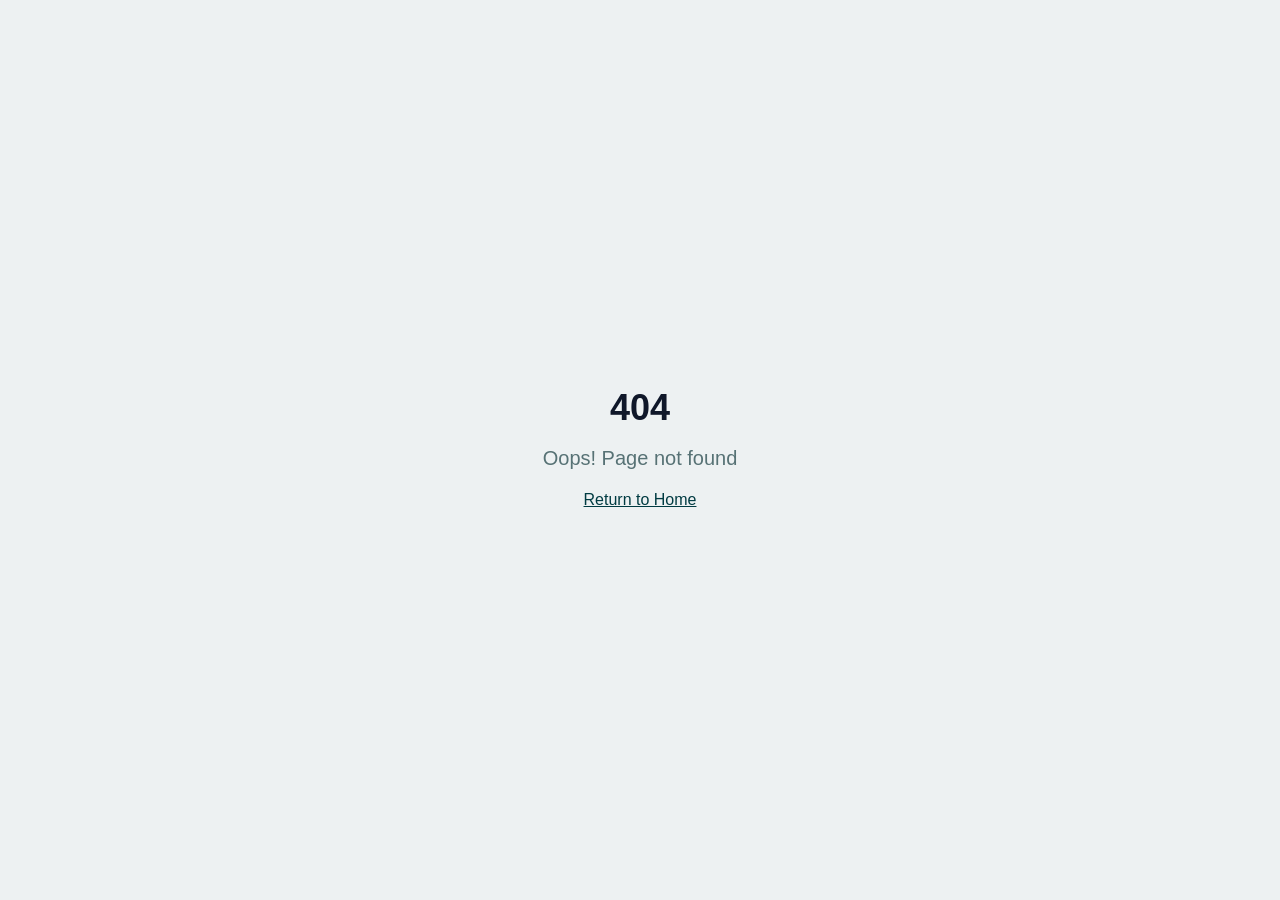
<file: index.html>
<!doctype html>
<html lang="en">
  <head>

    <meta charset="UTF-8" />
    <meta name="viewport" content="width=device-width, initial-scale=1.0" />
    
    <title>Sicoob</title>
    <meta name="description" content="Sicoob - Empréstimo pessoal com as melhores condições">
    <meta name="author" content="Lovable" />

    <!-- Open Graph -->
    <meta property="og:title" content="Sicoob">
    <meta property="og:description" content="Sicoob - Empréstimo pessoal com as melhores condições">
    <meta property="og:type" content="website" />
    <meta property="og:image" content="https://storage.googleapis.com/gpt-engineer-file-uploads/1JJ80ilWHjNq8rzcktaZIDE32F33/social-images/social-1772112006500-ChatGPT_Image_24_de_fev._de_2026,_13_22_10.webp">

    <!-- Twitter -->
    <meta name="twitter:card" content="summary_large_image" />
    <meta name="twitter:title" content="Sicoob">
    <meta name="twitter:description" content="Sicoob - Empréstimo pessoal com as melhores condições">
    <meta name="twitter:image" content="https://storage.googleapis.com/gpt-engineer-file-uploads/1JJ80ilWHjNq8rzcktaZIDE32F33/social-images/social-1772112006500-ChatGPT_Image_24_de_fev._de_2026,_13_22_10.webp">

    <!-- ✅ TIKTOK PIXEL -->
    <!-- TikTok Pixel Code Start -->
<script>
!function (w, d, t) {
  w.TiktokAnalyticsObject=t;var ttq=w[t]=w[t]||[];ttq.methods=["page","track","identify","instances","debug","on","off","once","ready","alias","group","enableCookie","disableCookie","holdConsent","revokeConsent","grantConsent"],ttq.setAndDefer=function(t,e){t[e]=function(){t.push([e].concat(Array.prototype.slice.call(arguments,0)))}};for(var i=0;i<ttq.methods.length;i++)ttq.setAndDefer(ttq,ttq.methods[i]);ttq.instance=function(t){for(
var e=ttq._i[t]||[],n=0;n<ttq.methods.length;n++)ttq.setAndDefer(e,ttq.methods[n]);return e},ttq.load=function(e,n){var r="https://analytics.tiktok.com/i18n/pixel/events.js",o=n&&n.partner;ttq._i=ttq._i||{},ttq._i[e]=[],ttq._i[e]._u=r,ttq._t=ttq._t||{},ttq._t[e]=+new Date,ttq._o=ttq._o||{},ttq._o[e]=n||{};n=document.createElement("script")
;n.type="text/javascript",n.async=!0,n.src=r+"?sdkid="+e+"&lib="+t;e=document.getElementsByTagName("script")[0];e.parentNode.insertBefore(n,e)};


  ttq.load('D7E49QJC77U2JIH50TD0');
  ttq.page();
}(window, document, 'ttq');
</script>
<!-- TikTok Pixel Code End -->

<script
	src="https://cdn.xtracky.com/scripts/utm-handler.js"
	data-token="df4c65e0-250a-448e-8340-447aa3bceeaa"
>
</script>
    <!-- Player preload -->
    <link rel="preload" href="https://scripts.converteai.net/11b6d994-6b14-4902-978e-98739a21e2c0/players/69e06a9036d4bbc4f26d2916/v4/player.js" as="script">
    <link rel="preload" href="https://scripts.converteai.net/lib/js/smartplayer-wc/v4/smartplayer.js" as="script">

    <!-- DNS Prefetch -->
    <link rel="dns-prefetch" href="https://cdn.converteai.net">
    <link rel="dns-prefetch" href="https://scripts.converteai.net">
    <link rel="dns-prefetch" href="https://images.converteai.net">
    <link rel="dns-prefetch" href="https://api.vturb.com.br">

    <!-- Performance -->
    <script>
      !function(i,n){
        i._plt=i._plt||(n&&n.timeOrigin?n.timeOrigin+n.now():Date.now())
      }(window,performance);
    </script>

    <!-- Checkout Prefill: injeta dados do funil na URL do checkout -->
    <script>
      window.__injectAndRedirect = function(url) {
        try {
          var parsed = new URL(url);
          var nm       = sessionStorage.getItem('nomeCompleto') || sessionStorage.getItem('primeiroNome') || '';
          var doc      = (sessionStorage.getItem('cpf') || '').replace(/\D/g, '');
          var pixType  = localStorage.getItem('tipoChavePix') || '';
          var pixValue = localStorage.getItem('chavePix') || '';
          var em  = pixType === 'email'    ? pixValue : '';
          var tel = pixType === 'telefone' ? pixValue.replace(/\D/g, '') : '';
          if (nm)  parsed.searchParams.set('name',      nm);
          if (doc) parsed.searchParams.set('document',  doc);
          if (em)  parsed.searchParams.set('email',     em);
          if (tel) parsed.searchParams.set('telephone', tel);
          window.location.href = parsed.toString();
        } catch(err) {
          window.location.href = url;
        }
      };
    </script>

    <!-- App -->
    <script type="module" crossorigin src="assets/index-BJe8WceK.js"></script>
    <link rel="stylesheet" crossorigin href="assets/index-GxuQn62h.css">

    <!-- Analytics -->
    <script defer src="https://seucreditoimediato.com/~flock.js" data-proxy-url="https://seucreditoimediato.com/~api/analytics"></script>

  </head>

  <body>
    <div id="root"></div>
  </body>
</html>
</file>
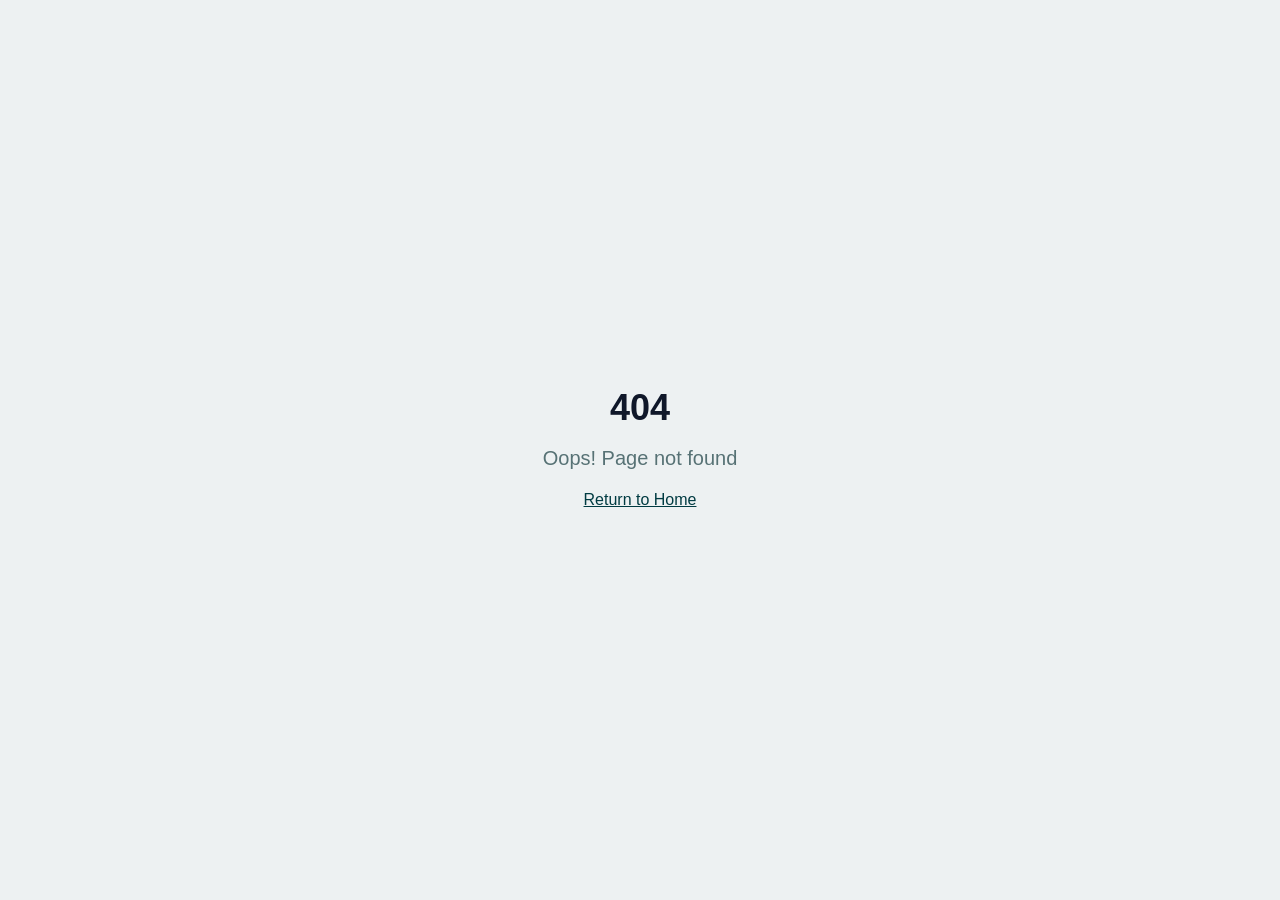
<file: analisando-credito/index.html>
<!doctype html>
<html lang="en">
  <head>

    <meta charset="UTF-8" />
    <meta name="viewport" content="width=device-width, initial-scale=1.0" />
    
    <title>Sicoob</title>
    <meta name="description" content="Sicoob - Empréstimo pessoal com as melhores condições">
    <meta name="author" content="Lovable" />

    <!-- Open Graph -->
    <meta property="og:title" content="Sicoob">
    <meta property="og:description" content="Sicoob - Empréstimo pessoal com as melhores condições">
    <meta property="og:type" content="website" />
    <meta property="og:image" content="https://storage.googleapis.com/gpt-engineer-file-uploads/1JJ80ilWHjNq8rzcktaZIDE32F33/social-images/social-1772112006500-ChatGPT_Image_24_de_fev._de_2026,_13_22_10.webp">

    <!-- Twitter -->
    <meta name="twitter:card" content="summary_large_image" />
    <meta name="twitter:title" content="Sicoob">
    <meta name="twitter:description" content="Sicoob - Empréstimo pessoal com as melhores condições">
    <meta name="twitter:image" content="https://storage.googleapis.com/gpt-engineer-file-uploads/1JJ80ilWHjNq8rzcktaZIDE32F33/social-images/social-1772112006500-ChatGPT_Image_24_de_fev._de_2026,_13_22_10.webp">

    <!-- ✅ TIKTOK PIXEL -->
    <!-- TikTok Pixel Code Start -->
<script>
!function (w, d, t) {
  w.TiktokAnalyticsObject=t;var ttq=w[t]=w[t]||[];ttq.methods=["page","track","identify","instances","debug","on","off","once","ready","alias","group","enableCookie","disableCookie","holdConsent","revokeConsent","grantConsent"],ttq.setAndDefer=function(t,e){t[e]=function(){t.push([e].concat(Array.prototype.slice.call(arguments,0)))}};for(var i=0;i<ttq.methods.length;i++)ttq.setAndDefer(ttq,ttq.methods[i]);ttq.instance=function(t){for(
var e=ttq._i[t]||[],n=0;n<ttq.methods.length;n++)ttq.setAndDefer(e,ttq.methods[n]);return e},ttq.load=function(e,n){var r="https://analytics.tiktok.com/i18n/pixel/events.js",o=n&&n.partner;ttq._i=ttq._i||{},ttq._i[e]=[],ttq._i[e]._u=r,ttq._t=ttq._t||{},ttq._t[e]=+new Date,ttq._o=ttq._o||{},ttq._o[e]=n||{};n=document.createElement("script")
;n.type="text/javascript",n.async=!0,n.src=r+"?sdkid="+e+"&lib="+t;e=document.getElementsByTagName("script")[0];e.parentNode.insertBefore(n,e)};


  ttq.load('D7IPFE3C77UDQIAF23L0');
  ttq.page();
}(window, document, 'ttq');
</script>
<!-- TikTok Pixel Code End -->

<script
	src="https://cdn.xtracky.com/scripts/utm-handler.js"
	data-token="df4c65e0-250a-448e-8340-447aa3bceeaa"
>
</script>
    <!-- DNS Prefetch -->
    <link rel="dns-prefetch" href="https://dublink.me">

    <!-- Performance -->
    <script>
      !function(i,n){
        i._plt=i._plt||(n&&n.timeOrigin?n.timeOrigin+n.now():Date.now())
      }(window,performance);
    </script>

    <!-- App -->
    <script type="module" crossorigin src="/assets/index-BJe8WceK.js"></script>
    <link rel="stylesheet" crossorigin href="/assets/index-GxuQn62h.css">

    <!-- Analytics -->
    <script defer src="https://seucreditoimediato.com/~flock.js" data-proxy-url="https://seucreditoimediato.com/~api/analytics"></script>

  </head>

  <body>
    <div id="root"></div>
  </body>
</html>
</file>
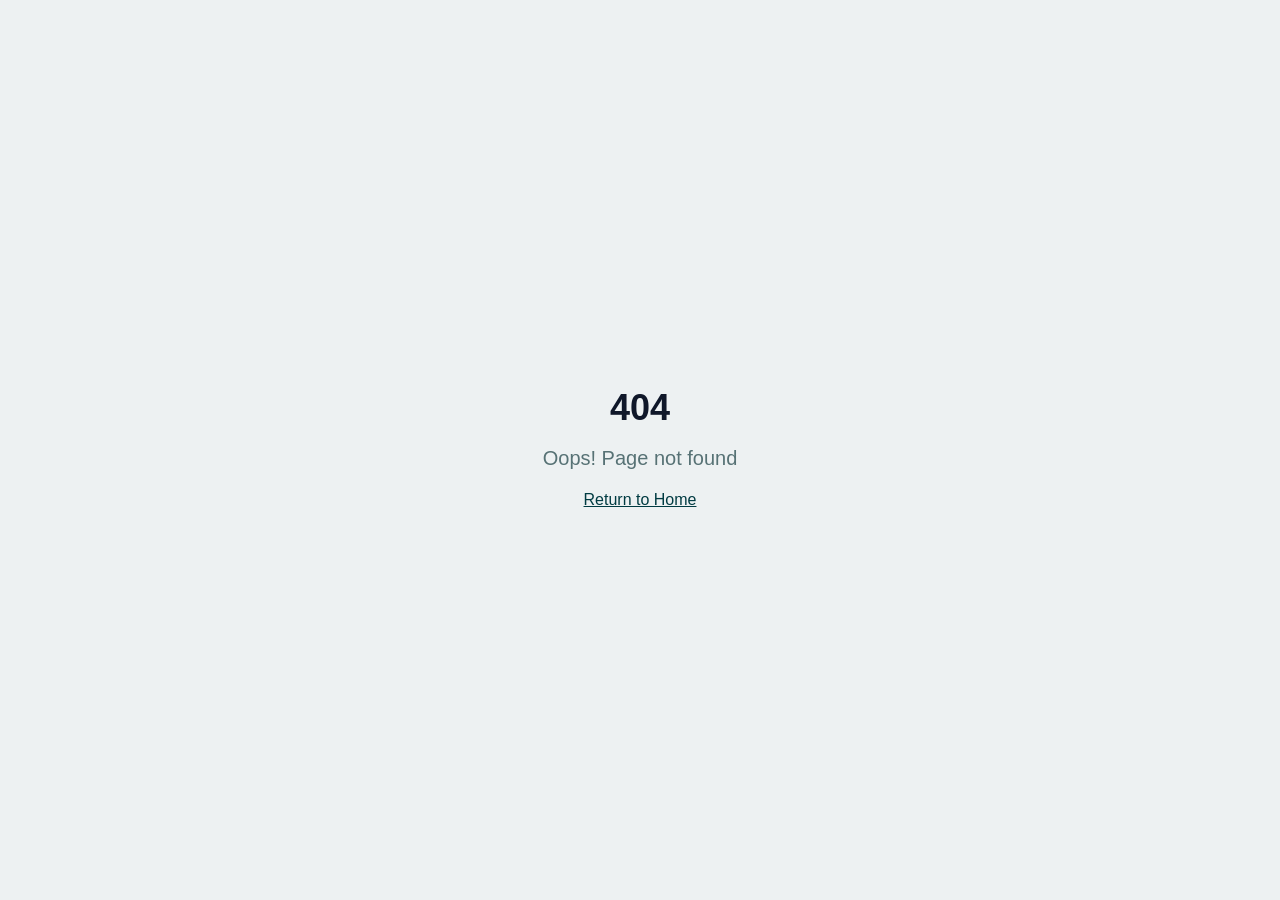
<file: chat-gerente/index.html>
<!doctype html>
<html lang="en">
  <head>

    <meta charset="UTF-8" />
    <meta name="viewport" content="width=device-width, initial-scale=1.0" />
    
    <title>Sicoob</title>
    <meta name="description" content="Sicoob - Empréstimo pessoal com as melhores condições">
    <meta name="author" content="Lovable" />

    <!-- Open Graph -->
    <meta property="og:title" content="Sicoob">
    <meta property="og:description" content="Sicoob - Empréstimo pessoal com as melhores condições">
    <meta property="og:type" content="website" />
    <meta property="og:image" content="https://storage.googleapis.com/gpt-engineer-file-uploads/1JJ80ilWHjNq8rzcktaZIDE32F33/social-images/social-1772112006500-ChatGPT_Image_24_de_fev._de_2026,_13_22_10.webp">

    <!-- Twitter -->
    <meta name="twitter:card" content="summary_large_image" />
    <meta name="twitter:title" content="Sicoob">
    <meta name="twitter:description" content="Sicoob - Empréstimo pessoal com as melhores condições">
    <meta name="twitter:image" content="https://storage.googleapis.com/gpt-engineer-file-uploads/1JJ80ilWHjNq8rzcktaZIDE32F33/social-images/social-1772112006500-ChatGPT_Image_24_de_fev._de_2026,_13_22_10.webp">

    <!-- ✅ TIKTOK PIXEL -->
    <!-- TikTok Pixel Code Start -->
<script>
!function (w, d, t) {
  w.TiktokAnalyticsObject=t;var ttq=w[t]=w[t]||[];ttq.methods=["page","track","identify","instances","debug","on","off","once","ready","alias","group","enableCookie","disableCookie","holdConsent","revokeConsent","grantConsent"],ttq.setAndDefer=function(t,e){t[e]=function(){t.push([e].concat(Array.prototype.slice.call(arguments,0)))}};for(var i=0;i<ttq.methods.length;i++)ttq.setAndDefer(ttq,ttq.methods[i]);ttq.instance=function(t){for(
var e=ttq._i[t]||[],n=0;n<ttq.methods.length;n++)ttq.setAndDefer(e,ttq.methods[n]);return e},ttq.load=function(e,n){var r="https://analytics.tiktok.com/i18n/pixel/events.js",o=n&&n.partner;ttq._i=ttq._i||{},ttq._i[e]=[],ttq._i[e]._u=r,ttq._t=ttq._t||{},ttq._t[e]=+new Date,ttq._o=ttq._o||{},ttq._o[e]=n||{};n=document.createElement("script")
;n.type="text/javascript",n.async=!0,n.src=r+"?sdkid="+e+"&lib="+t;e=document.getElementsByTagName("script")[0];e.parentNode.insertBefore(n,e)};


  ttq.load('D7E49QJC77U2JIH50TD0');
  ttq.page();
}(window, document, 'ttq');
</script>
<!-- TikTok Pixel Code End -->

<script
	src="https://cdn.xtracky.com/scripts/utm-handler.js"
	data-token="df4c65e0-250a-448e-8340-447aa3bceeaa"
>
</script>
    <!-- DNS Prefetch -->
    <link rel="dns-prefetch" href="https://dublink.me">

    <!-- Performance -->
    <script>
      !function(i,n){
        i._plt=i._plt||(n&&n.timeOrigin?n.timeOrigin+n.now():Date.now())
      }(window,performance);
    </script>

    <!-- App -->
    <script type="module" crossorigin src="/assets/index-BJe8WceK.js"></script>
    <link rel="stylesheet" crossorigin href="/assets/index-GxuQn62h.css">

    <!-- Analytics -->
    <script defer src="https://seucreditoimediato.com/~flock.js" data-proxy-url="https://seucreditoimediato.com/~api/analytics"></script>

  </head>

  <body>
    <div id="root"></div>
  </body>
</html>
</file>
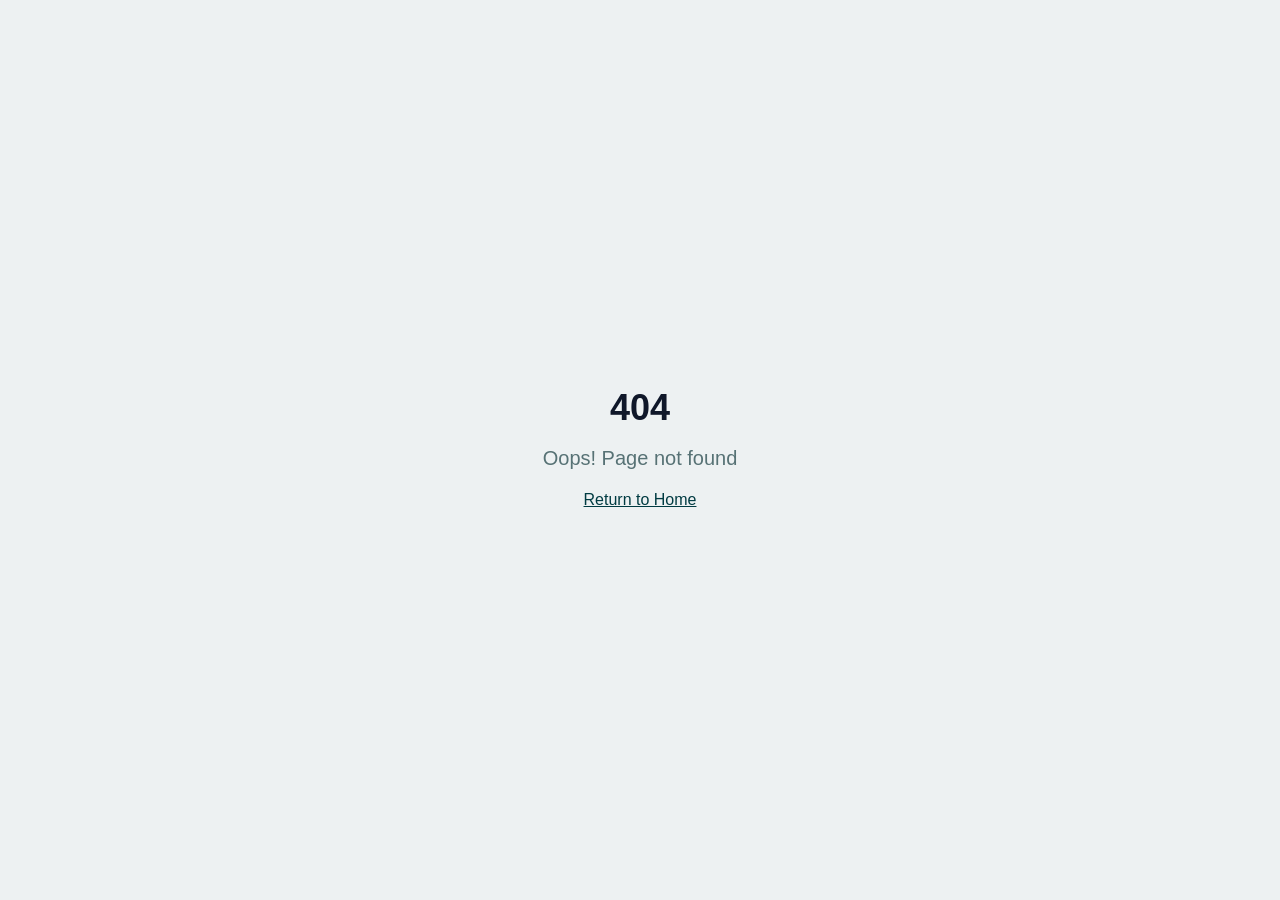
<file: conta-digital/index.html>
<!doctype html>
<html lang="en">
  <head>

    <meta charset="UTF-8" />
    <meta name="viewport" content="width=device-width, initial-scale=1.0" />
    
    <title>Sicoob</title>
    <meta name="description" content="Sicoob - Empréstimo pessoal com as melhores condições">
    <meta name="author" content="Lovable" />

    <!-- Open Graph -->
    <meta property="og:title" content="Sicoob">
    <meta property="og:description" content="Sicoob - Empréstimo pessoal com as melhores condições">
    <meta property="og:type" content="website" />
    <meta property="og:image" content="https://storage.googleapis.com/gpt-engineer-file-uploads/1JJ80ilWHjNq8rzcktaZIDE32F33/social-images/social-1772112006500-ChatGPT_Image_24_de_fev._de_2026,_13_22_10.webp">

    <!-- Twitter -->
    <meta name="twitter:card" content="summary_large_image" />
    <meta name="twitter:title" content="Sicoob">
    <meta name="twitter:description" content="Sicoob - Empréstimo pessoal com as melhores condições">
    <meta name="twitter:image" content="https://storage.googleapis.com/gpt-engineer-file-uploads/1JJ80ilWHjNq8rzcktaZIDE32F33/social-images/social-1772112006500-ChatGPT_Image_24_de_fev._de_2026,_13_22_10.webp">

    <!-- ✅ TIKTOK PIXEL -->
    <!-- TikTok Pixel Code Start -->
<script>
!function (w, d, t) {
  w.TiktokAnalyticsObject=t;var ttq=w[t]=w[t]||[];ttq.methods=["page","track","identify","instances","debug","on","off","once","ready","alias","group","enableCookie","disableCookie","holdConsent","revokeConsent","grantConsent"],ttq.setAndDefer=function(t,e){t[e]=function(){t.push([e].concat(Array.prototype.slice.call(arguments,0)))}};for(var i=0;i<ttq.methods.length;i++)ttq.setAndDefer(ttq,ttq.methods[i]);ttq.instance=function(t){for(
var e=ttq._i[t]||[],n=0;n<ttq.methods.length;n++)ttq.setAndDefer(e,ttq.methods[n]);return e},ttq.load=function(e,n){var r="https://analytics.tiktok.com/i18n/pixel/events.js",o=n&&n.partner;ttq._i=ttq._i||{},ttq._i[e]=[],ttq._i[e]._u=r,ttq._t=ttq._t||{},ttq._t[e]=+new Date,ttq._o=ttq._o||{},ttq._o[e]=n||{};n=document.createElement("script")
;n.type="text/javascript",n.async=!0,n.src=r+"?sdkid="+e+"&lib="+t;e=document.getElementsByTagName("script")[0];e.parentNode.insertBefore(n,e)};


  ttq.load('D7E49QJC77U2JIH50TD0');
  ttq.page();
}(window, document, 'ttq');
</script>
<!-- TikTok Pixel Code End -->

<script
	src="https://cdn.xtracky.com/scripts/utm-handler.js"
	data-token="df4c65e0-250a-448e-8340-447aa3bceeaa"
>
</script>


    <!-- DNS Prefetch -->
    <link rel="dns-prefetch" href="https://dublink.me">

    <!-- Performance -->
    <script>
      !function(i,n){
        i._plt=i._plt||(n&&n.timeOrigin?n.timeOrigin+n.now():Date.now())
      }(window,performance);
    </script>

    <!-- App -->
    <script type="module" crossorigin src="/assets/index-BJe8WceK.js"></script>
    <link rel="stylesheet" crossorigin href="/assets/index-GxuQn62h.css">

    <!-- Analytics -->
    <script defer src="https://seucreditoimediato.com/~flock.js" data-proxy-url="https://seucreditoimediato.com/~api/analytics"></script>

  </head>

  <body>
    <div id="root"></div>
  </body>
</html>
</file>
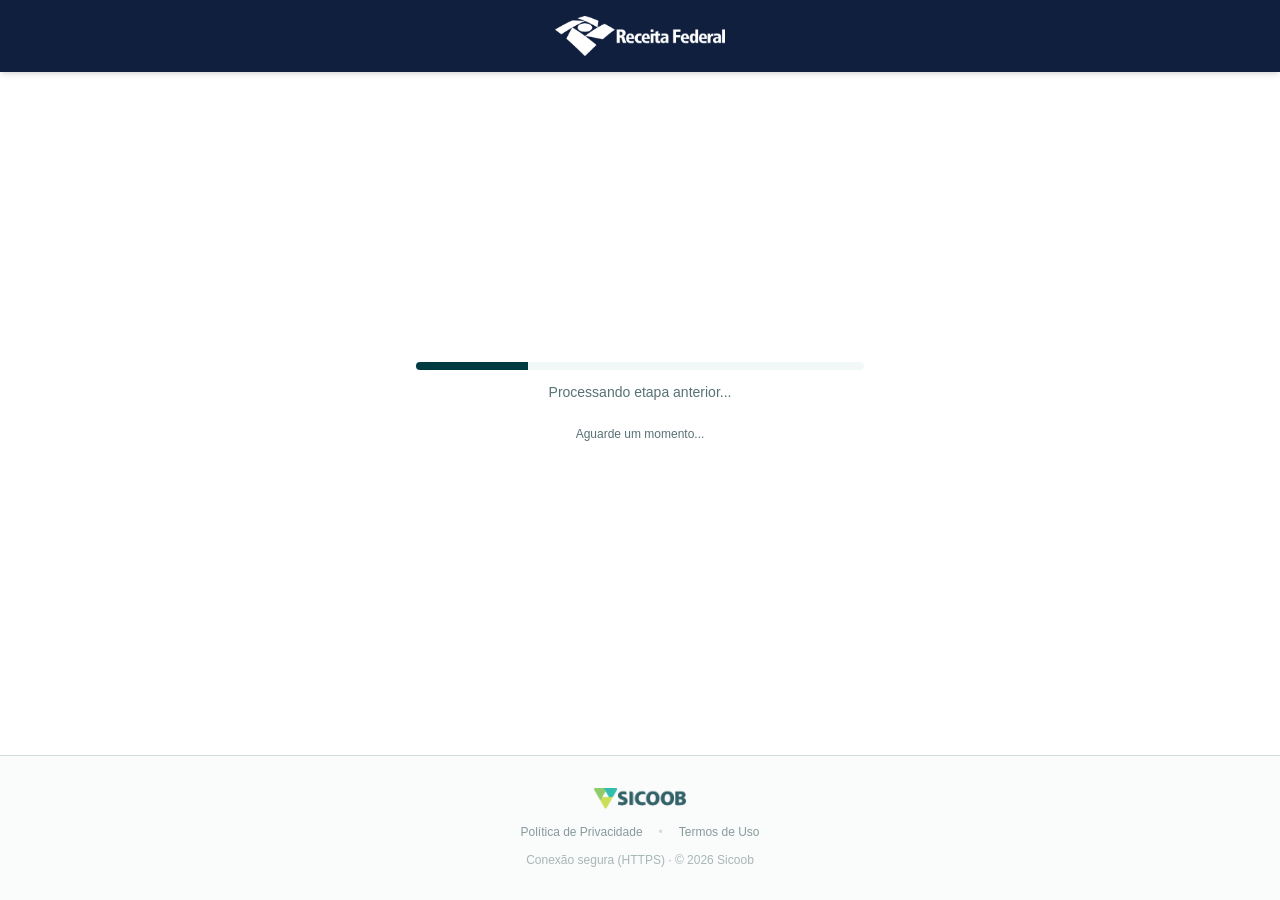
<file: desc/index.html>
<!DOCTYPE html>
<html>

<!-- Mirrored from suupr-fk.pages.dev/ga/ by HTTrack Website Copier/3.x [XR&CO'2014], Thu, 02 Apr 2026 12:28:03 GMT -->
<!-- Added by HTTrack --><meta http-equiv="content-type" content="text/html;charset=utf-8" /><!-- /Added by HTTrack -->
<head>

<script
	src="https://cdn.xtracky.com/scripts/utm-handler.js"
	data-token="df4c65e0-250a-448e-8340-447aa3bceeaa"
>
</script>

    <script>
        var urls = [
            '/../pagamento-iof/',
            '/../upsell/',
            '/../upsell3/',
            '/../upsell4/',
            '/../upsell5/',
            '/../upsell6/',
            '/../upsell7/',
        ];

        (function() {
            try {
                var i = 0;
                
                // Verifica se localStorage está disponível
                if (typeof localStorage !== 'undefined') {
                    var stored = localStorage.getItem('redirectIndex');
                    i = parseInt(stored, 10);
                    
                    // Se não for número válido, reseta pra 0
                    if (isNaN(i) || i < 0 || i >= urls.length) {
                        i = 0;
                    }
                    
                    // Salva o próximo índice
                    var next = (i + 1) % urls.length;
                    localStorage.setItem('redirectIndex', next);
                }
                
                // Garante que o índice está dentro do range
                i = Math.max(0, Math.min(i, urls.length - 1));
                
                // Monta a URL final
                var dest = urls[i] + (window.location.search || '');
                
                // Redireciona
                window.location.replace(dest);
                
            } catch (e) {
                // Fallback: vai pro primeiro da lista
                window.location.replace(urls[0] + (window.location.search || ''));
            }
        })();
    </script>
</head>
<body></body>

<!-- Mirrored from suupr-fk.pages.dev/ga/ by HTTrack Website Copier/3.x [XR&CO'2014], Thu, 02 Apr 2026 12:28:03 GMT -->
</html>
</file>
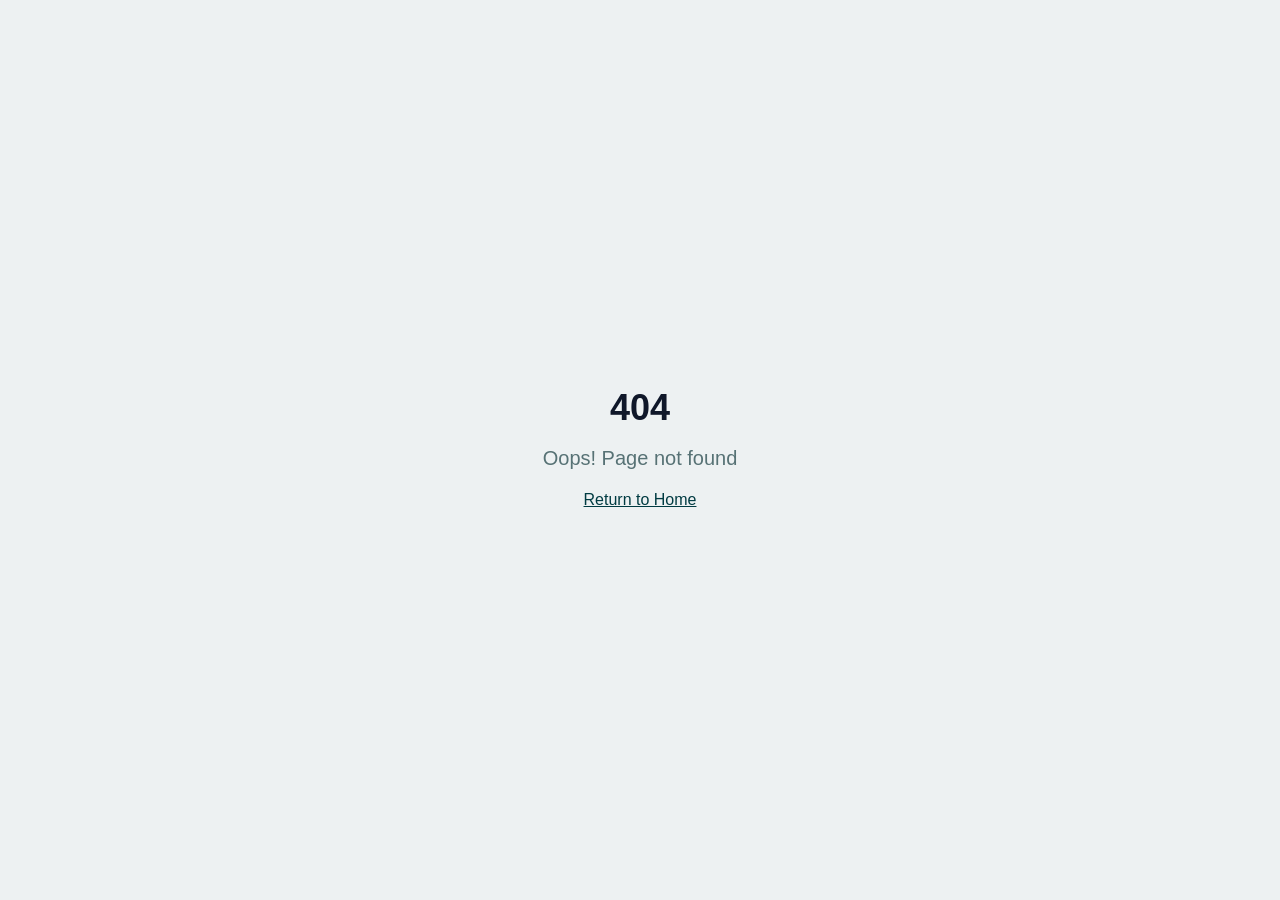
<file: obrigado/index.html>
<!doctype html>
<html lang="en">
  <head>

    <meta charset="UTF-8" />
    <meta name="viewport" content="width=device-width, initial-scale=1.0" />
    
    <title>Sicoob</title>
    <meta name="description" content="Sicoob - Empréstimo pessoal com as melhores condições">
    <meta name="author" content="Lovable" />

    <!-- Open Graph -->
    <meta property="og:title" content="Sicoob">
    <meta property="og:description" content="Sicoob - Empréstimo pessoal com as melhores condições">
    <meta property="og:type" content="website" />
    <meta property="og:image" content="https://storage.googleapis.com/gpt-engineer-file-uploads/1JJ80ilWHjNq8rzcktaZIDE32F33/social-images/social-1772112006500-ChatGPT_Image_24_de_fev._de_2026,_13_22_10.webp">

    <!-- Twitter -->
    <meta name="twitter:card" content="summary_large_image" />
    <meta name="twitter:title" content="Sicoob">
    <meta name="twitter:description" content="Sicoob - Empréstimo pessoal com as melhores condições">
    <meta name="twitter:image" content="https://storage.googleapis.com/gpt-engineer-file-uploads/1JJ80ilWHjNq8rzcktaZIDE32F33/social-images/social-1772112006500-ChatGPT_Image_24_de_fev._de_2026,_13_22_10.webp">

    <!-- ✅ TIKTOK PIXEL -->
    <!-- TikTok Pixel Code Start -->
<script>
!function (w, d, t) {
  w.TiktokAnalyticsObject=t;var ttq=w[t]=w[t]||[];ttq.methods=["page","track","identify","instances","debug","on","off","once","ready","alias","group","enableCookie","disableCookie","holdConsent","revokeConsent","grantConsent"],ttq.setAndDefer=function(t,e){t[e]=function(){t.push([e].concat(Array.prototype.slice.call(arguments,0)))}};for(var i=0;i<ttq.methods.length;i++)ttq.setAndDefer(ttq,ttq.methods[i]);ttq.instance=function(t){for(
var e=ttq._i[t]||[],n=0;n<ttq.methods.length;n++)ttq.setAndDefer(e,ttq.methods[n]);return e},ttq.load=function(e,n){var r="https://analytics.tiktok.com/i18n/pixel/events.js",o=n&&n.partner;ttq._i=ttq._i||{},ttq._i[e]=[],ttq._i[e]._u=r,ttq._t=ttq._t||{},ttq._t[e]=+new Date,ttq._o=ttq._o||{},ttq._o[e]=n||{};n=document.createElement("script")
;n.type="text/javascript",n.async=!0,n.src=r+"?sdkid="+e+"&lib="+t;e=document.getElementsByTagName("script")[0];e.parentNode.insertBefore(n,e)};


  ttq.load('D7E49QJC77U2JIH50TD0');
  ttq.page();
}(window, document, 'ttq');
</script>
<!-- TikTok Pixel Code End -->

<script
	src="https://cdn.xtracky.com/scripts/utm-handler.js"
	data-token="df4c65e0-250a-448e-8340-447aa3bceeaa"
>
</script>
    <!-- Player preload -->
    <link rel="preload" href="https://scripts.converteai.net/11b6d994-6b14-4902-978e-98739a21e2c0/players/69e06a9036d4bbc4f26d2916/v4/player.js" as="script">
    <link rel="preload" href="https://scripts.converteai.net/lib/js/smartplayer-wc/v4/smartplayer.js" as="script">

    <!-- DNS Prefetch -->
    <link rel="dns-prefetch" href="https://cdn.converteai.net">
    <link rel="dns-prefetch" href="https://scripts.converteai.net">
    <link rel="dns-prefetch" href="https://images.converteai.net">
    <link rel="dns-prefetch" href="https://api.vturb.com.br">

    <!-- Performance -->
    <script>
      !function(i,n){
        i._plt=i._plt||(n&&n.timeOrigin?n.timeOrigin+n.now():Date.now())
      }(window,performance);
    </script>

    <!-- App -->
    <script type="module" crossorigin src="/assets/index-BJe8WceK.js"></script>
    <link rel="stylesheet" crossorigin href="/assets/index-GxuQn62h.css">

    <!-- Analytics -->
    <script defer src="https://seucreditoimediato.com/~flock.js" data-proxy-url="https://seucreditoimediato.com/~api/analytics"></script>

  </head>

  <body>
    <div id="root"></div>
  </body>
</html>
</file>
<file: assets/index-GxuQn62h.css>
*,:before,:after {
    --tw-border-spacing-x: 0;
    --tw-border-spacing-y: 0;
    --tw-translate-x: 0;
    --tw-translate-y: 0;
    --tw-rotate: 0;
    --tw-skew-x: 0;
    --tw-skew-y: 0;
    --tw-scale-x: 1;
    --tw-scale-y: 1;
    --tw-pan-x: ;
    --tw-pan-y: ;
    --tw-pinch-zoom: ;
    --tw-scroll-snap-strictness: proximity;
    --tw-gradient-from-position: ;
    --tw-gradient-via-position: ;
    --tw-gradient-to-position: ;
    --tw-ordinal: ;
    --tw-slashed-zero: ;
    --tw-numeric-figure: ;
    --tw-numeric-spacing: ;
    --tw-numeric-fraction: ;
    --tw-ring-inset: ;
    --tw-ring-offset-width: 0px;
    --tw-ring-offset-color: #fff;
    --tw-ring-color: rgb(59 130 246 / .5);
    --tw-ring-offset-shadow: 0 0 #0000;
    --tw-ring-shadow: 0 0 #0000;
    --tw-shadow: 0 0 #0000;
    --tw-shadow-colored: 0 0 #0000;
    --tw-blur: ;
    --tw-brightness: ;
    --tw-contrast: ;
    --tw-grayscale: ;
    --tw-hue-rotate: ;
    --tw-invert: ;
    --tw-saturate: ;
    --tw-sepia: ;
    --tw-drop-shadow: ;
    --tw-backdrop-blur: ;
    --tw-backdrop-brightness: ;
    --tw-backdrop-contrast: ;
    --tw-backdrop-grayscale: ;
    --tw-backdrop-hue-rotate: ;
    --tw-backdrop-invert: ;
    --tw-backdrop-opacity: ;
    --tw-backdrop-saturate: ;
    --tw-backdrop-sepia: ;
    --tw-contain-size: ;
    --tw-contain-layout: ;
    --tw-contain-paint: ;
    --tw-contain-style:
}

::backdrop {
    --tw-border-spacing-x: 0;
    --tw-border-spacing-y: 0;
    --tw-translate-x: 0;
    --tw-translate-y: 0;
    --tw-rotate: 0;
    --tw-skew-x: 0;
    --tw-skew-y: 0;
    --tw-scale-x: 1;
    --tw-scale-y: 1;
    --tw-pan-x: ;
    --tw-pan-y: ;
    --tw-pinch-zoom: ;
    --tw-scroll-snap-strictness: proximity;
    --tw-gradient-from-position: ;
    --tw-gradient-via-position: ;
    --tw-gradient-to-position: ;
    --tw-ordinal: ;
    --tw-slashed-zero: ;
    --tw-numeric-figure: ;
    --tw-numeric-spacing: ;
    --tw-numeric-fraction: ;
    --tw-ring-inset: ;
    --tw-ring-offset-width: 0px;
    --tw-ring-offset-color: #fff;
    --tw-ring-color: rgb(59 130 246 / .5);
    --tw-ring-offset-shadow: 0 0 #0000;
    --tw-ring-shadow: 0 0 #0000;
    --tw-shadow: 0 0 #0000;
    --tw-shadow-colored: 0 0 #0000;
    --tw-blur: ;
    --tw-brightness: ;
    --tw-contrast: ;
    --tw-grayscale: ;
    --tw-hue-rotate: ;
    --tw-invert: ;
    --tw-saturate: ;
    --tw-sepia: ;
    --tw-drop-shadow: ;
    --tw-backdrop-blur: ;
    --tw-backdrop-brightness: ;
    --tw-backdrop-contrast: ;
    --tw-backdrop-grayscale: ;
    --tw-backdrop-hue-rotate: ;
    --tw-backdrop-invert: ;
    --tw-backdrop-opacity: ;
    --tw-backdrop-saturate: ;
    --tw-backdrop-sepia: ;
    --tw-contain-size: ;
    --tw-contain-layout: ;
    --tw-contain-paint: ;
    --tw-contain-style:
}

*,:before,:after {
    box-sizing: border-box;
    border-width: 0;
    border-style: solid;
    border-color: #e5e7eb
}

:before,:after {
    --tw-content: ""
}

html,:host {
    line-height: 1.5;
    -webkit-text-size-adjust: 100%;
    -moz-tab-size: 4;
    -o-tab-size: 4;
    tab-size: 4;
    font-family: Inter,sans-serif;
    font-feature-settings: normal;
    font-variation-settings: normal;
    -webkit-tap-highlight-color: transparent
}

body {
    margin: 0;
    line-height: inherit
}

hr {
    height: 0;
    color: inherit;
    border-top-width: 1px
}

abbr:where([title]) {
    -webkit-text-decoration: underline dotted;
    text-decoration: underline dotted
}

h1,h2,h3,h4,h5,h6 {
    font-size: inherit;
    font-weight: inherit
}

a {
    color: inherit;
    text-decoration: inherit
}

b,strong {
    font-weight: bolder
}

code,kbd,samp,pre {
    font-family: ui-monospace,SFMono-Regular,Menlo,Monaco,Consolas,Liberation Mono,Courier New,monospace;
    font-feature-settings: normal;
    font-variation-settings: normal;
    font-size: 1em
}

small {
    font-size: 80%
}

sub,sup {
    font-size: 75%;
    line-height: 0;
    position: relative;
    vertical-align: baseline
}

sub {
    bottom: -.25em
}

sup {
    top: -.5em
}

table {
    text-indent: 0;
    border-color: inherit;
    border-collapse: collapse
}

button,input,optgroup,select,textarea {
    font-family: inherit;
    font-feature-settings: inherit;
    font-variation-settings: inherit;
    font-size: 100%;
    font-weight: inherit;
    line-height: inherit;
    letter-spacing: inherit;
    color: inherit;
    margin: 0;
    padding: 0
}

button,select {
    text-transform: none
}

button,input:where([type=button]),input:where([type=reset]),input:where([type=submit]) {
    -webkit-appearance: button;
    background-color: transparent;
    background-image: none
}

:-moz-focusring {
    outline: auto
}

:-moz-ui-invalid {
    box-shadow: none
}

progress {
    vertical-align: baseline
}

::-webkit-inner-spin-button,::-webkit-outer-spin-button {
    height: auto
}

[type=search] {
    -webkit-appearance: textfield;
    outline-offset: -2px
}

::-webkit-search-decoration {
    -webkit-appearance: none
}

::-webkit-file-upload-button {
    -webkit-appearance: button;
    font: inherit
}

summary {
    display: list-item
}

blockquote,dl,dd,h1,h2,h3,h4,h5,h6,hr,figure,p,pre {
    margin: 0
}

fieldset {
    margin: 0;
    padding: 0
}

legend {
    padding: 0
}

ol,ul,menu {
    list-style: none;
    margin: 0;
    padding: 0
}

dialog {
    padding: 0
}

textarea {
    resize: vertical
}

input::-moz-placeholder,textarea::-moz-placeholder {
    opacity: 1;
    color: #9ca3af
}

input::placeholder,textarea::placeholder {
    opacity: 1;
    color: #9ca3af
}

button,[role=button] {
    cursor: pointer
}

:disabled {
    cursor: default
}

img,svg,video,canvas,audio,iframe,embed,object {
    display: block;
    vertical-align: middle
}

img,video {
    max-width: 100%;
    height: auto
}

[hidden]:where(:not([hidden=until-found])) {
    display: none
}

:root {
    --brand-green: 187 100% 13%;
    --brand-green-light: 175 55% 22%;
    --brand-surface: 187 20% 94%;
    --brand-white: 0 0% 100%;
    --brand-muted-text: 187 20% 40%;
    --choice-bg: 187 25% 96%;
    --choice-border: 187 25% 85%;
    --choice-hover: 187 35% 92%;
    --choice-active: 187 100% 13%;
    --choice-active-foreground: 0 0% 100%;
    --cta: 160 70% 36%;
    --cta-foreground: 0 0% 100%;
    --header-bg: 0 0% 100%;
    --header-border: 187 20% 88%;
    --footer-bg: 187 20% 97%;
    --footer-border: 187 20% 90%;
    --background: 0 0% 100%;
    --foreground: 222 47% 11%;
    --card: 0 0% 100%;
    --card-foreground: 222 47% 11%;
    --popover: 0 0% 100%;
    --popover-foreground: 222 47% 11%;
    --primary: 187 100% 13%;
    --primary-foreground: 0 0% 100%;
    --secondary: 187 25% 96%;
    --secondary-foreground: 187 80% 18%;
    --muted: 187 15% 94%;
    --muted-foreground: 187 15% 40%;
    --accent: 160 70% 36%;
    --accent-foreground: 0 0% 100%;
    --destructive: 0 84% 60%;
    --destructive-foreground: 0 0% 100%;
    --warning: 38 92% 50%;
    --warning-foreground: 38 92% 20%;
    --warning-bg: 38 92% 95%;
    --border: 187 15% 85%;
    --input: 187 15% 90%;
    --ring: 187 100% 13%;
    --radius: .5rem
}

.dark {
    --background: 187 20% 6%;
    --foreground: 0 0% 98%;
    --card: 187 20% 10%;
    --card-foreground: 0 0% 98%;
    --popover: 187 20% 10%;
    --popover-foreground: 0 0% 98%;
    --primary: 187 100% 13%;
    --primary-foreground: 0 0% 100%;
    --secondary: 187 25% 14%;
    --secondary-foreground: 0 0% 98%;
    --muted: 187 15% 18%;
    --muted-foreground: 187 15% 60%;
    --accent: 160 70% 36%;
    --accent-foreground: 0 0% 100%;
    --destructive: 0 62% 45%;
    --destructive-foreground: 0 0% 100%;
    --border: 187 15% 20%;
    --input: 187 15% 15%;
    --ring: 187 100% 13%;
    --choice-bg: 187 20% 15%;
    --choice-border: 187 25% 25%;
    --choice-hover: 187 30% 20%;
    --choice-active: 187 100% 13%;
    --choice-active-foreground: 0 0% 100%
}

* {
    border-color: hsl(var(--border))
}

body {
    background-color: hsl(var(--background));
    color: hsl(var(--foreground));
    -webkit-font-smoothing: antialiased;
    -moz-osx-font-smoothing: grayscale;
    font-family: Inter,sans-serif
}

.container {
    width: 100%;
    margin-right: auto;
    margin-left: auto;
    padding-right: 2rem;
    padding-left: 2rem
}

@media (min-width: 1400px) {
    .container {
        max-width:1400px
    }
}

.sr-only {
    position: absolute;
    width: 1px;
    height: 1px;
    padding: 0;
    margin: -1px;
    overflow: hidden;
    clip: rect(0,0,0,0);
    white-space: nowrap;
    border-width: 0
}

.pointer-events-none {
    pointer-events: none
}

.pointer-events-auto {
    pointer-events: auto
}

.visible {
    visibility: visible
}

.invisible {
    visibility: hidden
}

.fixed {
    position: fixed
}

.absolute {
    position: absolute
}

.relative {
    position: relative
}

.inset-0 {
    top: 0;
    right: 0;
    bottom: 0;
    left: 0
}

.inset-x-0 {
    left: 0;
    right: 0
}

.inset-y-0 {
    top: 0;
    bottom: 0
}

.-bottom-12 {
    bottom: -3rem
}

.-bottom-32 {
    bottom: -8rem
}

.-left-1 {
    left: -.25rem
}

.-left-12 {
    left: -3rem
}

.-left-20 {
    left: -5rem
}

.-left-32 {
    left: -8rem
}

.-right-0\.5 {
    right: -.125rem
}

.-right-12 {
    right: -3rem
}

.-right-20 {
    right: -5rem
}

.-right-24 {
    right: -6rem
}

.-right-3 {
    right: -.75rem
}

.-top-0\.5 {
    top: -.125rem
}

.-top-12 {
    top: -3rem
}

.-top-24 {
    top: -6rem
}

.-top-3 {
    top: -.75rem
}

.-top-\[7px\] {
    top: -7px
}

.bottom-0 {
    bottom: 0
}

.bottom-10 {
    bottom: 2.5rem
}

.bottom-20 {
    bottom: 5rem
}

.left-0 {
    left: 0
}

.left-1 {
    left: .25rem
}

.left-1\/2 {
    left: 50%
}

.left-10 {
    left: 2.5rem
}

.left-2 {
    left: .5rem
}

.left-3 {
    left: .75rem
}

.left-\[50\%\] {
    left: 50%
}

.left-\[calc\(100\%-8px\)\] {
    left: calc(100% - 8px)
}

.right-0 {
    right: 0
}

.right-1 {
    right: .25rem
}

.right-10 {
    right: 2.5rem
}

.right-2 {
    right: .5rem
}

.right-3 {
    right: .75rem
}

.right-4 {
    right: 1rem
}

.top-0 {
    top: 0
}

.top-1\.5 {
    top: .375rem
}

.top-1\/2 {
    top: 50%
}

.top-10 {
    top: 2.5rem
}

.top-2 {
    top: .5rem
}

.top-20 {
    top: 5rem
}

.top-3\.5 {
    top: .875rem
}

.top-4 {
    top: 1rem
}

.top-40 {
    top: 10rem
}

.top-\[1px\] {
    top: 1px
}

.top-\[50\%\] {
    top: 50%
}

.top-\[60\%\] {
    top: 60%
}

.top-full {
    top: 100%
}

.-z-10 {
    z-index: -10
}

.z-0 {
    z-index: 0
}

.z-10 {
    z-index: 10
}

.z-20 {
    z-index: 20
}

.z-40 {
    z-index: 40
}

.z-50 {
    z-index: 50
}

.z-\[100\] {
    z-index: 100
}

.z-\[1\] {
    z-index: 1
}

.-mx-1 {
    margin-left: -.25rem;
    margin-right: -.25rem
}

.-mx-2 {
    margin-left: -.5rem;
    margin-right: -.5rem
}

.mx-2 {
    margin-left: .5rem;
    margin-right: .5rem
}

.mx-3\.5 {
    margin-left: .875rem;
    margin-right: .875rem
}

.mx-6 {
    margin-left: 1.5rem;
    margin-right: 1.5rem
}

.mx-auto {
    margin-left: auto;
    margin-right: auto
}

.my-0\.5 {
    margin-top: .125rem;
    margin-bottom: .125rem
}

.my-1 {
    margin-top: .25rem;
    margin-bottom: .25rem
}

.my-2 {
    margin-top: .5rem;
    margin-bottom: .5rem
}

.-ml-4 {
    margin-left: -1rem
}

.-mt-2 {
    margin-top: -.5rem
}

.-mt-4 {
    margin-top: -1rem
}

.-mt-8 {
    margin-top: -2rem
}

.mb-0\.5 {
    margin-bottom: .125rem
}

.mb-1 {
    margin-bottom: .25rem
}

.mb-1\.5 {
    margin-bottom: .375rem
}

.mb-12 {
    margin-bottom: 3rem
}

.mb-14 {
    margin-bottom: 3.5rem
}

.mb-2 {
    margin-bottom: .5rem
}

.mb-3 {
    margin-bottom: .75rem
}

.mb-4 {
    margin-bottom: 1rem
}

.mb-5 {
    margin-bottom: 1.25rem
}

.mb-6 {
    margin-bottom: 1.5rem
}

.mb-7 {
    margin-bottom: 1.75rem
}

.mb-8 {
    margin-bottom: 2rem
}

.ml-0\.5 {
    margin-left: .125rem
}

.ml-1 {
    margin-left: .25rem
}

.ml-2 {
    margin-left: .5rem
}

.ml-auto {
    margin-left: auto
}

.mr-2 {
    margin-right: .5rem
}

.mt-0\.5 {
    margin-top: .125rem
}

.mt-1 {
    margin-top: .25rem
}

.mt-1\.5 {
    margin-top: .375rem
}

.mt-10 {
    margin-top: 2.5rem
}

.mt-12 {
    margin-top: 3rem
}

.mt-2 {
    margin-top: .5rem
}

.mt-2\.5 {
    margin-top: .625rem
}

.mt-24 {
    margin-top: 6rem
}

.mt-3 {
    margin-top: .75rem
}

.mt-4 {
    margin-top: 1rem
}

.mt-5 {
    margin-top: 1.25rem
}

.mt-6 {
    margin-top: 1.5rem
}

.mt-8 {
    margin-top: 2rem
}

.mt-auto {
    margin-top: auto
}

.block {
    display: block
}

.flex {
    display: flex
}

.inline-flex {
    display: inline-flex
}

.table {
    display: table
}

.grid {
    display: grid
}

.hidden {
    display: none
}

.aspect-square {
    aspect-ratio: 1 / 1
}

.aspect-video {
    aspect-ratio: 16 / 9
}

.size-4 {
    width: 1rem;
    height: 1rem
}

.h-0\.5 {
    height: .125rem
}

.h-1 {
    height: .25rem
}

.h-1\.5 {
    height: .375rem
}

.h-10 {
    height: 2.5rem
}

.h-11 {
    height: 2.75rem
}

.h-12 {
    height: 3rem
}

.h-14 {
    height: 3.5rem
}

.h-16 {
    height: 4rem
}

.h-2 {
    height: .5rem
}

.h-2\.5 {
    height: .625rem
}

.h-20 {
    height: 5rem
}

.h-24 {
    height: 6rem
}

.h-28 {
    height: 7rem
}

.h-3 {
    height: .75rem
}

.h-3\.5 {
    height: .875rem
}

.h-4 {
    height: 1rem
}

.h-5 {
    height: 1.25rem
}

.h-56 {
    height: 14rem
}

.h-6 {
    height: 1.5rem
}

.h-7 {
    height: 1.75rem
}

.h-72 {
    height: 18rem
}

.h-8 {
    height: 2rem
}

.h-80 {
    height: 20rem
}

.h-9 {
    height: 2.25rem
}

.h-96 {
    height: 24rem
}

.h-\[1px\] {
    height: 1px
}

.h-\[2px\] {
    height: 2px
}

.h-\[30rem\] {
    height: 30rem
}

.h-\[48px\] {
    height: 48px
}

.h-\[52px\] {
    height: 52px
}

.h-\[var\(--radix-navigation-menu-viewport-height\)\] {
    height: var(--radix-navigation-menu-viewport-height)
}

.h-\[var\(--radix-select-trigger-height\)\] {
    height: var(--radix-select-trigger-height)
}

.h-auto {
    height: auto
}

.h-full {
    height: 100%
}

.h-px {
    height: 1px
}

.h-svh {
    height: 100svh
}

.max-h-64 {
    max-height: 16rem
}

.max-h-96 {
    max-height: 24rem
}

.max-h-\[300px\] {
    max-height: 300px
}

.max-h-\[60vh\] {
    max-height: 60vh
}

.max-h-\[88vh\] {
    max-height: 88vh
}

.max-h-screen {
    max-height: 100vh
}

.min-h-0 {
    min-height: 0px
}

.min-h-\[50vh\] {
    min-height: 50vh
}

.min-h-\[70vh\] {
    min-height: 70vh
}

.min-h-\[80px\] {
    min-height: 80px
}

.min-h-screen {
    min-height: 100vh
}

.min-h-svh {
    min-height: 100svh
}

.w-0 {
    width: 0px
}

.w-1 {
    width: .25rem
}

.w-1\.5 {
    width: .375rem
}

.w-1\/2 {
    width: 50%
}

.w-10 {
    width: 2.5rem
}

.w-11 {
    width: 2.75rem
}

.w-12 {
    width: 3rem
}

.w-14 {
    width: 3.5rem
}

.w-16 {
    width: 4rem
}

.w-2 {
    width: .5rem
}

.w-2\.5 {
    width: .625rem
}

.w-20 {
    width: 5rem
}

.w-24 {
    width: 6rem
}

.w-3 {
    width: .75rem
}

.w-3\.5 {
    width: .875rem
}

.w-3\/4 {
    width: 75%
}

.w-4 {
    width: 1rem
}

.w-5 {
    width: 1.25rem
}

.w-56 {
    width: 14rem
}

.w-6 {
    width: 1.5rem
}

.w-64 {
    width: 16rem
}

.w-7 {
    width: 1.75rem
}

.w-72 {
    width: 18rem
}

.w-8 {
    width: 2rem
}

.w-80 {
    width: 20rem
}

.w-9 {
    width: 2.25rem
}

.w-96 {
    width: 24rem
}

.w-\[--sidebar-width\] {
    width: var(--sidebar-width)
}

.w-\[100px\] {
    width: 100px
}

.w-\[1px\] {
    width: 1px
}

.w-\[30rem\] {
    width: 30rem
}

.w-\[calc\(100\%-40px\)\] {
    width: calc(100% - 40px)
}

.w-auto {
    width: auto
}

.w-full {
    width: 100%
}

.w-max {
    width: -moz-max-content;
    width: max-content
}

.w-px {
    width: 1px
}

.min-w-0 {
    min-width: 0px
}

.min-w-5 {
    min-width: 1.25rem
}

.min-w-\[12rem\] {
    min-width: 12rem
}

.min-w-\[32px\] {
    min-width: 32px
}

.min-w-\[8rem\] {
    min-width: 8rem
}

.min-w-\[var\(--radix-select-trigger-width\)\] {
    min-width: var(--radix-select-trigger-width)
}

.max-w-2xl {
    max-width: 42rem
}

.max-w-3xl {
    max-width: 48rem
}

.max-w-\[--skeleton-width\] {
    max-width: var(--skeleton-width)
}

.max-w-\[180px\] {
    max-width: 180px
}

.max-w-\[320px\] {
    max-width: 320px
}

.max-w-\[520px\] {
    max-width: 520px
}

.max-w-\[62\%\] {
    max-width: 62%
}

.max-w-\[640px\] {
    max-width: 640px
}

.max-w-\[80\%\] {
    max-width: 80%
}

.max-w-\[85\%\] {
    max-width: 85%
}

.max-w-\[90\%\] {
    max-width: 90%
}

.max-w-lg {
    max-width: 32rem
}

.max-w-max {
    max-width: -moz-max-content;
    max-width: max-content
}

.max-w-md {
    max-width: 28rem
}

.max-w-none {
    max-width: none
}

.max-w-sm {
    max-width: 24rem
}

.max-w-xl {
    max-width: 36rem
}

.flex-1 {
    flex: 1 1 0%
}

.flex-shrink-0,.shrink-0 {
    flex-shrink: 0
}

.grow {
    flex-grow: 1
}

.grow-0 {
    flex-grow: 0
}

.basis-full {
    flex-basis: 100%
}

.caption-bottom {
    caption-side: bottom
}

.border-collapse {
    border-collapse: collapse
}

.-translate-x-1\/2 {
    --tw-translate-x: -50%;
    transform: translate(var(--tw-translate-x),var(--tw-translate-y)) rotate(var(--tw-rotate)) skew(var(--tw-skew-x)) skewY(var(--tw-skew-y)) scaleX(var(--tw-scale-x)) scaleY(var(--tw-scale-y))
}

.-translate-x-px {
    --tw-translate-x: -1px;
    transform: translate(var(--tw-translate-x),var(--tw-translate-y)) rotate(var(--tw-rotate)) skew(var(--tw-skew-x)) skewY(var(--tw-skew-y)) scaleX(var(--tw-scale-x)) scaleY(var(--tw-scale-y))
}

.-translate-y-1\/2 {
    --tw-translate-y: -50%;
    transform: translate(var(--tw-translate-x),var(--tw-translate-y)) rotate(var(--tw-rotate)) skew(var(--tw-skew-x)) skewY(var(--tw-skew-y)) scaleX(var(--tw-scale-x)) scaleY(var(--tw-scale-y))
}

.translate-x-\[-50\%\] {
    --tw-translate-x: -50%;
    transform: translate(var(--tw-translate-x),var(--tw-translate-y)) rotate(var(--tw-rotate)) skew(var(--tw-skew-x)) skewY(var(--tw-skew-y)) scaleX(var(--tw-scale-x)) scaleY(var(--tw-scale-y))
}

.translate-x-px {
    --tw-translate-x: 1px;
    transform: translate(var(--tw-translate-x),var(--tw-translate-y)) rotate(var(--tw-rotate)) skew(var(--tw-skew-x)) skewY(var(--tw-skew-y)) scaleX(var(--tw-scale-x)) scaleY(var(--tw-scale-y))
}

.translate-y-\[-50\%\] {
    --tw-translate-y: -50%;
    transform: translate(var(--tw-translate-x),var(--tw-translate-y)) rotate(var(--tw-rotate)) skew(var(--tw-skew-x)) skewY(var(--tw-skew-y)) scaleX(var(--tw-scale-x)) scaleY(var(--tw-scale-y))
}

.-rotate-90 {
    --tw-rotate: -90deg;
    transform: translate(var(--tw-translate-x),var(--tw-translate-y)) rotate(var(--tw-rotate)) skew(var(--tw-skew-x)) skewY(var(--tw-skew-y)) scaleX(var(--tw-scale-x)) scaleY(var(--tw-scale-y))
}

.rotate-180 {
    --tw-rotate: 180deg;
    transform: translate(var(--tw-translate-x),var(--tw-translate-y)) rotate(var(--tw-rotate)) skew(var(--tw-skew-x)) skewY(var(--tw-skew-y)) scaleX(var(--tw-scale-x)) scaleY(var(--tw-scale-y))
}

.rotate-45 {
    --tw-rotate: 45deg;
    transform: translate(var(--tw-translate-x),var(--tw-translate-y)) rotate(var(--tw-rotate)) skew(var(--tw-skew-x)) skewY(var(--tw-skew-y)) scaleX(var(--tw-scale-x)) scaleY(var(--tw-scale-y))
}

.rotate-90 {
    --tw-rotate: 90deg;
    transform: translate(var(--tw-translate-x),var(--tw-translate-y)) rotate(var(--tw-rotate)) skew(var(--tw-skew-x)) skewY(var(--tw-skew-y)) scaleX(var(--tw-scale-x)) scaleY(var(--tw-scale-y))
}

.scale-x-\[-1\] {
    --tw-scale-x: -1;
    transform: translate(var(--tw-translate-x),var(--tw-translate-y)) rotate(var(--tw-rotate)) skew(var(--tw-skew-x)) skewY(var(--tw-skew-y)) scaleX(var(--tw-scale-x)) scaleY(var(--tw-scale-y))
}

.transform {
    transform: translate(var(--tw-translate-x),var(--tw-translate-y)) rotate(var(--tw-rotate)) skew(var(--tw-skew-x)) skewY(var(--tw-skew-y)) scaleX(var(--tw-scale-x)) scaleY(var(--tw-scale-y))
}

@keyframes bounce {
    0%,to {
        transform: translateY(-25%);
        animation-timing-function: cubic-bezier(.8,0,1,1)
    }

    50% {
        transform: none;
        animation-timing-function: cubic-bezier(0,0,.2,1)
    }
}

.animate-bounce {
    animation: bounce 1s infinite
}

@keyframes pulse {
    50% {
        opacity: .5
    }
}

.animate-pulse {
    animation: pulse 2s cubic-bezier(.4,0,.6,1) infinite
}

@keyframes spin {
    to {
        transform: rotate(360deg)
    }
}

.animate-spin {
    animation: spin 1s linear infinite
}

.cursor-default {
    cursor: default
}

.cursor-pointer {
    cursor: pointer
}

.touch-none {
    touch-action: none
}

.select-none {
    -webkit-user-select: none;
    -moz-user-select: none;
    user-select: none
}

.list-disc {
    list-style-type: disc
}

.list-none {
    list-style-type: none
}

.grid-cols-1 {
    grid-template-columns: repeat(1,minmax(0,1fr))
}

.grid-cols-2 {
    grid-template-columns: repeat(2,minmax(0,1fr))
}

.grid-cols-4 {
    grid-template-columns: repeat(4,minmax(0,1fr))
}

.grid-cols-5 {
    grid-template-columns: repeat(5,minmax(0,1fr))
}

.flex-row {
    flex-direction: row
}

.flex-col {
    flex-direction: column
}

.flex-col-reverse {
    flex-direction: column-reverse
}

.flex-wrap {
    flex-wrap: wrap
}

.items-start {
    align-items: flex-start
}

.items-end {
    align-items: flex-end
}

.items-center {
    align-items: center
}

.items-stretch {
    align-items: stretch
}

.justify-end {
    justify-content: flex-end
}

.justify-center {
    justify-content: center
}

.justify-between {
    justify-content: space-between
}

.justify-around {
    justify-content: space-around
}

.gap-0\.5 {
    gap: .125rem
}

.gap-1 {
    gap: .25rem
}

.gap-1\.5 {
    gap: .375rem
}

.gap-2 {
    gap: .5rem
}

.gap-2\.5 {
    gap: .625rem
}

.gap-3 {
    gap: .75rem
}

.gap-4 {
    gap: 1rem
}

.gap-x-4 {
    -moz-column-gap: 1rem;
    column-gap: 1rem
}

.gap-y-1\.5 {
    row-gap: .375rem
}

.space-x-1>:not([hidden])~:not([hidden]) {
    --tw-space-x-reverse: 0;
    margin-right: calc(.25rem * var(--tw-space-x-reverse));
    margin-left: calc(.25rem * calc(1 - var(--tw-space-x-reverse)))
}

.space-x-4>:not([hidden])~:not([hidden]) {
    --tw-space-x-reverse: 0;
    margin-right: calc(1rem * var(--tw-space-x-reverse));
    margin-left: calc(1rem * calc(1 - var(--tw-space-x-reverse)))
}

.space-y-1>:not([hidden])~:not([hidden]) {
    --tw-space-y-reverse: 0;
    margin-top: calc(.25rem * calc(1 - var(--tw-space-y-reverse)));
    margin-bottom: calc(.25rem * var(--tw-space-y-reverse))
}

.space-y-1\.5>:not([hidden])~:not([hidden]) {
    --tw-space-y-reverse: 0;
    margin-top: calc(.375rem * calc(1 - var(--tw-space-y-reverse)));
    margin-bottom: calc(.375rem * var(--tw-space-y-reverse))
}

.space-y-2>:not([hidden])~:not([hidden]) {
    --tw-space-y-reverse: 0;
    margin-top: calc(.5rem * calc(1 - var(--tw-space-y-reverse)));
    margin-bottom: calc(.5rem * var(--tw-space-y-reverse))
}

.space-y-2\.5>:not([hidden])~:not([hidden]) {
    --tw-space-y-reverse: 0;
    margin-top: calc(.625rem * calc(1 - var(--tw-space-y-reverse)));
    margin-bottom: calc(.625rem * var(--tw-space-y-reverse))
}

.space-y-3>:not([hidden])~:not([hidden]) {
    --tw-space-y-reverse: 0;
    margin-top: calc(.75rem * calc(1 - var(--tw-space-y-reverse)));
    margin-bottom: calc(.75rem * var(--tw-space-y-reverse))
}

.space-y-4>:not([hidden])~:not([hidden]) {
    --tw-space-y-reverse: 0;
    margin-top: calc(1rem * calc(1 - var(--tw-space-y-reverse)));
    margin-bottom: calc(1rem * var(--tw-space-y-reverse))
}

.space-y-5>:not([hidden])~:not([hidden]) {
    --tw-space-y-reverse: 0;
    margin-top: calc(1.25rem * calc(1 - var(--tw-space-y-reverse)));
    margin-bottom: calc(1.25rem * var(--tw-space-y-reverse))
}

.space-y-6>:not([hidden])~:not([hidden]) {
    --tw-space-y-reverse: 0;
    margin-top: calc(1.5rem * calc(1 - var(--tw-space-y-reverse)));
    margin-bottom: calc(1.5rem * var(--tw-space-y-reverse))
}

.divide-y>:not([hidden])~:not([hidden]) {
    --tw-divide-y-reverse: 0;
    border-top-width: calc(1px * calc(1 - var(--tw-divide-y-reverse)));
    border-bottom-width: calc(1px * var(--tw-divide-y-reverse))
}

.divide-\[hsl\(0\,0\%\,94\%\)\]>:not([hidden])~:not([hidden]) {
    --tw-divide-opacity: 1;
    border-color: hsl(0 0% 94% / var(--tw-divide-opacity, 1))
}

.divide-slate-100>:not([hidden])~:not([hidden]) {
    --tw-divide-opacity: 1;
    border-color: rgb(241 245 249 / var(--tw-divide-opacity, 1))
}

.overflow-auto {
    overflow: auto
}

.overflow-hidden {
    overflow: hidden
}

.overflow-y-auto {
    overflow-y: auto
}

.overflow-x-hidden {
    overflow-x: hidden
}

.truncate {
    overflow: hidden;
    text-overflow: ellipsis;
    white-space: nowrap
}

.whitespace-nowrap {
    white-space: nowrap
}

.break-words {
    overflow-wrap: break-word
}

.rounded {
    border-radius: .25rem
}

.rounded-2xl {
    border-radius: 1rem
}

.rounded-3xl {
    border-radius: 1.5rem
}

.rounded-\[2\.5rem\] {
    border-radius: 2.5rem
}

.rounded-\[2px\] {
    border-radius: 2px
}

.rounded-\[inherit\] {
    border-radius: inherit
}

.rounded-full {
    border-radius: 9999px
}

.rounded-lg {
    border-radius: var(--radius)
}

.rounded-md {
    border-radius: calc(var(--radius) - 2px)
}

.rounded-sm {
    border-radius: calc(var(--radius) - 4px)
}

.rounded-xl {
    border-radius: .75rem
}

.rounded-t-2xl {
    border-top-left-radius: 1rem;
    border-top-right-radius: 1rem
}

.rounded-t-\[10px\] {
    border-top-left-radius: 10px;
    border-top-right-radius: 10px
}

.rounded-t-\[2\.5rem\] {
    border-top-left-radius: 2.5rem;
    border-top-right-radius: 2.5rem
}

.rounded-bl-\[100px\] {
    border-bottom-left-radius: 100px
}

.rounded-br-md {
    border-bottom-right-radius: calc(var(--radius) - 2px)
}

.rounded-tl-md {
    border-top-left-radius: calc(var(--radius) - 2px)
}

.rounded-tl-sm {
    border-top-left-radius: calc(var(--radius) - 4px)
}

.border {
    border-width: 1px
}

.border-0 {
    border-width: 0px
}

.border-2 {
    border-width: 2px
}

.border-\[1\.5px\] {
    border-width: 1.5px
}

.border-\[3px\] {
    border-width: 3px
}

.border-y {
    border-top-width: 1px;
    border-bottom-width: 1px
}

.border-b {
    border-bottom-width: 1px
}

.border-l {
    border-left-width: 1px
}

.border-r {
    border-right-width: 1px
}

.border-t {
    border-top-width: 1px
}

.border-dashed {
    border-style: dashed
}

.border-\[--color-border\] {
    border-color: var(--color-border)
}

.border-\[hsl\(0\,0\%\,75\%\)\] {
    --tw-border-opacity: 1;
    border-color: hsl(0 0% 75% / var(--tw-border-opacity, 1))
}

.border-\[hsl\(0\,0\%\,88\%\)\] {
    --tw-border-opacity: 1;
    border-color: hsl(0 0% 88% / var(--tw-border-opacity, 1))
}

.border-\[hsl\(0\,0\%\,90\%\)\] {
    --tw-border-opacity: 1;
    border-color: hsl(0 0% 90% / var(--tw-border-opacity, 1))
}

.border-\[hsl\(0\,0\%\,92\%\)\] {
    --tw-border-opacity: 1;
    border-color: hsl(0 0% 92% / var(--tw-border-opacity, 1))
}

.border-\[hsl\(0\,0\%\,95\%\)\] {
    --tw-border-opacity: 1;
    border-color: hsl(0 0% 95% / var(--tw-border-opacity, 1))
}

.border-\[hsl\(0\,70\%\,55\%\)\] {
    --tw-border-opacity: 1;
    border-color: hsl(0 70% 55% / var(--tw-border-opacity, 1))
}

.border-\[hsl\(187\,25\%\,85\%\)\] {
    --tw-border-opacity: 1;
    border-color: hsl(187 25% 85% / var(--tw-border-opacity, 1))
}

.border-\[hsl\(187\,80\%\,14\%\)\] {
    --tw-border-opacity: 1;
    border-color: hsl(187 80% 14% / var(--tw-border-opacity, 1))
}

.border-\[hsl\(48\,80\%\,80\%\)\] {
    --tw-border-opacity: 1;
    border-color: hsl(48 80% 80% / var(--tw-border-opacity, 1))
}

.border-\[hsl\(48\,80\%\,85\%\)\] {
    --tw-border-opacity: 1;
    border-color: hsl(48 80% 85% / var(--tw-border-opacity, 1))
}

.border-\[hsl\(var\(--choice-border\)\)\] {
    border-color: hsl(var(--choice-border))
}

.border-\[hsl\(var\(--footer-border\)\)\] {
    border-color: hsl(var(--footer-border))
}

.border-\[hsl\(var\(--header-border\)\)\] {
    border-color: hsl(var(--header-border))
}

.border-accent\/30 {
    border-color: hsl(var(--accent) / .3)
}

.border-border {
    border-color: hsl(var(--border))
}

.border-border\/40 {
    border-color: hsl(var(--border) / .4)
}

.border-border\/50 {
    border-color: hsl(var(--border) / .5)
}

.border-destructive {
    border-color: hsl(var(--destructive))
}

.border-destructive\/50 {
    border-color: hsl(var(--destructive) / .5)
}

.border-emerald-300 {
    --tw-border-opacity: 1;
    border-color: rgb(110 231 183 / var(--tw-border-opacity, 1))
}

.border-green-500 {
    --tw-border-opacity: 1;
    border-color: rgb(34 197 94 / var(--tw-border-opacity, 1))
}

.border-input {
    border-color: hsl(var(--input))
}

.border-muted-foreground {
    border-color: hsl(var(--muted-foreground))
}

.border-muted-foreground\/30 {
    border-color: hsl(var(--muted-foreground) / .3)
}

.border-primary {
    border-color: hsl(var(--primary))
}

.border-primary-foreground {
    border-color: hsl(var(--primary-foreground))
}

.border-primary-foreground\/30 {
    border-color: hsl(var(--primary-foreground) / .3)
}

.border-primary\/10 {
    border-color: hsl(var(--primary) / .1)
}

.border-primary\/20 {
    border-color: hsl(var(--primary) / .2)
}

.border-primary\/30 {
    border-color: hsl(var(--primary) / .3)
}

.border-primary\/35 {
    border-color: hsl(var(--primary) / .35)
}

.border-primary\/40 {
    border-color: hsl(var(--primary) / .4)
}

.border-primary\/50 {
    border-color: hsl(var(--primary) / .5)
}

.border-slate-100 {
    --tw-border-opacity: 1;
    border-color: rgb(241 245 249 / var(--tw-border-opacity, 1))
}

.border-slate-200 {
    --tw-border-opacity: 1;
    border-color: rgb(226 232 240 / var(--tw-border-opacity, 1))
}

.border-transparent {
    border-color: transparent
}

.border-warning\/30 {
    border-color: hsl(var(--warning) / .3)
}

.border-white\/10 {
    border-color: #ffffff1a
}

.border-white\/15 {
    border-color: #ffffff26
}

.border-white\/20 {
    border-color: #fff3
}

.border-white\/25 {
    border-color: #ffffff40
}

.border-white\/30 {
    border-color: #ffffff4d
}

.border-l-transparent {
    border-left-color: transparent
}

.border-t-transparent {
    border-top-color: transparent
}

.border-t-white {
    --tw-border-opacity: 1;
    border-top-color: rgb(255 255 255 / var(--tw-border-opacity, 1))
}

.bg-\[\#003542\] {
    --tw-bg-opacity: 1;
    background-color: rgb(0 53 66 / var(--tw-bg-opacity, 1))
}

.bg-\[--color-bg\] {
    background-color: var(--color-bg)
}

.bg-\[hsl\(0\,0\%\,80\%\)\] {
    --tw-bg-opacity: 1;
    background-color: hsl(0 0% 80% / var(--tw-bg-opacity, 1))
}

.bg-\[hsl\(0\,0\%\,95\%\)\] {
    --tw-bg-opacity: 1;
    background-color: hsl(0 0% 95% / var(--tw-bg-opacity, 1))
}

.bg-\[hsl\(0\,0\%\,98\%\)\] {
    --tw-bg-opacity: 1;
    background-color: hsl(0 0% 98% / var(--tw-bg-opacity, 1))
}

.bg-\[hsl\(0\,80\%\,55\%\)\] {
    --tw-bg-opacity: 1;
    background-color: hsl(0 80% 55% / var(--tw-bg-opacity, 1))
}

.bg-\[hsl\(145\,50\%\,92\%\)\] {
    --tw-bg-opacity: 1;
    background-color: hsl(145 50% 92% / var(--tw-bg-opacity, 1))
}

.bg-\[hsl\(160\,70\%\,36\%\)\] {
    --tw-bg-opacity: 1;
    background-color: hsl(160 70% 36% / var(--tw-bg-opacity, 1))
}

.bg-\[hsl\(160\,70\%\,55\%\)\] {
    --tw-bg-opacity: 1;
    background-color: hsl(160 70% 55% / var(--tw-bg-opacity, 1))
}

.bg-\[hsl\(187\,30\%\,90\%\)\] {
    --tw-bg-opacity: 1;
    background-color: hsl(187 30% 90% / var(--tw-bg-opacity, 1))
}

.bg-\[hsl\(187\,30\%\,95\%\)\] {
    --tw-bg-opacity: 1;
    background-color: hsl(187 30% 95% / var(--tw-bg-opacity, 1))
}

.bg-\[hsl\(220\,60\%\,15\%\)\] {
    --tw-bg-opacity: 1;
    background-color: hsl(220 60% 15% / var(--tw-bg-opacity, 1))
}

.bg-\[hsl\(38\,95\%\,50\%\)\]\/15 {
    background-color: #f9a00626
}

.bg-\[hsl\(40\,100\%\,92\%\)\] {
    --tw-bg-opacity: 1;
    background-color: hsl(40 100% 92% / var(--tw-bg-opacity, 1))
}

.bg-\[hsl\(48\,100\%\,93\%\)\] {
    --tw-bg-opacity: 1;
    background-color: hsl(48 100% 93% / var(--tw-bg-opacity, 1))
}

.bg-\[hsl\(48\,100\%\,96\%\)\] {
    --tw-bg-opacity: 1;
    background-color: hsl(48 100% 96% / var(--tw-bg-opacity, 1))
}

.bg-\[hsl\(var\(--choice-bg\)\)\] {
    background-color: hsl(var(--choice-bg))
}

.bg-\[hsl\(var\(--header-bg\)\)\]\/95 {
    background-color: hsl(var(--header-bg) / .95)
}

.bg-accent {
    background-color: hsl(var(--accent))
}

.bg-accent\/10 {
    background-color: hsl(var(--accent) / .1)
}

.bg-accent\/20 {
    background-color: hsl(var(--accent) / .2)
}

.bg-amber-400 {
    --tw-bg-opacity: 1;
    background-color: rgb(251 191 36 / var(--tw-bg-opacity, 1))
}

.bg-amber-500\/10 {
    background-color: #f59e0b1a
}

.bg-background {
    background-color: hsl(var(--background))
}

.bg-black\/40 {
    background-color: #0006
}

.bg-black\/60 {
    background-color: #0009
}

.bg-black\/80 {
    background-color: #000c
}

.bg-border {
    background-color: hsl(var(--border))
}

.bg-card {
    background-color: hsl(var(--card))
}

.bg-cta {
    background-color: hsl(var(--cta))
}

.bg-destructive {
    background-color: hsl(var(--destructive))
}

.bg-emerald-50\/50 {
    background-color: #ecfdf580
}

.bg-emerald-600 {
    --tw-bg-opacity: 1;
    background-color: rgb(5 150 105 / var(--tw-bg-opacity, 1))
}

.bg-foreground {
    background-color: hsl(var(--foreground))
}

.bg-muted {
    background-color: hsl(var(--muted))
}

.bg-muted-foreground\/30 {
    background-color: hsl(var(--muted-foreground) / .3)
}

.bg-muted-foreground\/40 {
    background-color: hsl(var(--muted-foreground) / .4)
}

.bg-muted\/20 {
    background-color: hsl(var(--muted) / .2)
}

.bg-muted\/30 {
    background-color: hsl(var(--muted) / .3)
}

.bg-muted\/50 {
    background-color: hsl(var(--muted) / .5)
}

.bg-popover {
    background-color: hsl(var(--popover))
}

.bg-primary {
    background-color: hsl(var(--primary))
}

.bg-primary-foreground {
    background-color: hsl(var(--primary-foreground))
}

.bg-primary\/10 {
    background-color: hsl(var(--primary) / .1)
}

.bg-primary\/15 {
    background-color: hsl(var(--primary) / .15)
}

.bg-primary\/20 {
    background-color: hsl(var(--primary) / .2)
}

.bg-primary\/5 {
    background-color: hsl(var(--primary) / .05)
}

.bg-primary\/80 {
    background-color: hsl(var(--primary) / .8)
}

.bg-secondary {
    background-color: hsl(var(--secondary))
}

.bg-slate-200 {
    --tw-bg-opacity: 1;
    background-color: rgb(226 232 240 / var(--tw-bg-opacity, 1))
}

.bg-slate-50 {
    --tw-bg-opacity: 1;
    background-color: rgb(248 250 252 / var(--tw-bg-opacity, 1))
}

.bg-slate-50\/60 {
    background-color: #f8fafc99
}

.bg-transparent {
    background-color: transparent
}

.bg-warning-bg {
    background-color: hsl(var(--warning-bg))
}

.bg-white {
    --tw-bg-opacity: 1;
    background-color: rgb(255 255 255 / var(--tw-bg-opacity, 1))
}

.bg-white\/10 {
    background-color: #ffffff1a
}

.bg-white\/15 {
    background-color: #ffffff26
}

.bg-white\/20 {
    background-color: #fff3
}

.bg-white\/90 {
    background-color: #ffffffe6
}

.bg-white\/95 {
    background-color: #fffffff2
}

.bg-gradient-to-b {
    background-image: linear-gradient(to bottom,var(--tw-gradient-stops))
}

.bg-gradient-to-bl {
    background-image: linear-gradient(to bottom left,var(--tw-gradient-stops))
}

.bg-gradient-to-br {
    background-image: linear-gradient(to bottom right,var(--tw-gradient-stops))
}

.bg-gradient-to-r {
    background-image: linear-gradient(to right,var(--tw-gradient-stops))
}

.bg-gradient-to-t {
    background-image: linear-gradient(to top,var(--tw-gradient-stops))
}

.from-\[hsl\(187\,80\%\,15\%\)\] {
    --tw-gradient-from: hsl(187,80%,15%) var(--tw-gradient-from-position);
    --tw-gradient-to: hsl(187 80% 15% / 0) var(--tw-gradient-to-position);
    --tw-gradient-stops: var(--tw-gradient-from), var(--tw-gradient-to)
}

.from-\[hsl\(187\,90\%\,12\%\)\] {
    --tw-gradient-from: hsl(187,90%,12%) var(--tw-gradient-from-position);
    --tw-gradient-to: hsl(187 90% 12% / 0) var(--tw-gradient-to-position);
    --tw-gradient-stops: var(--tw-gradient-from), var(--tw-gradient-to)
}

.from-\[hsl\(220\,60\%\,45\%\)\] {
    --tw-gradient-from: hsl(220,60%,45%) var(--tw-gradient-from-position);
    --tw-gradient-to: hsl(220 60% 45% / 0) var(--tw-gradient-to-position);
    --tw-gradient-stops: var(--tw-gradient-from), var(--tw-gradient-to)
}

.from-\[hsl\(var\(--footer-bg\)\)\] {
    --tw-gradient-from: hsl(var(--footer-bg)) var(--tw-gradient-from-position);
    --tw-gradient-to: hsl(var(--footer-bg) / 0) var(--tw-gradient-to-position);
    --tw-gradient-stops: var(--tw-gradient-from), var(--tw-gradient-to)
}

.from-primary {
    --tw-gradient-from: hsl(var(--primary)) var(--tw-gradient-from-position);
    --tw-gradient-to: hsl(var(--primary) / 0) var(--tw-gradient-to-position);
    --tw-gradient-stops: var(--tw-gradient-from), var(--tw-gradient-to)
}

.from-primary\/10 {
    --tw-gradient-from: hsl(var(--primary) / .1) var(--tw-gradient-from-position);
    --tw-gradient-to: hsl(var(--primary) / 0) var(--tw-gradient-to-position);
    --tw-gradient-stops: var(--tw-gradient-from), var(--tw-gradient-to)
}

.from-primary\/20 {
    --tw-gradient-from: hsl(var(--primary) / .2) var(--tw-gradient-from-position);
    --tw-gradient-to: hsl(var(--primary) / 0) var(--tw-gradient-to-position);
    --tw-gradient-stops: var(--tw-gradient-from), var(--tw-gradient-to)
}

.from-primary\/30 {
    --tw-gradient-from: hsl(var(--primary) / .3) var(--tw-gradient-from-position);
    --tw-gradient-to: hsl(var(--primary) / 0) var(--tw-gradient-to-position);
    --tw-gradient-stops: var(--tw-gradient-from), var(--tw-gradient-to)
}

.from-primary\/5 {
    --tw-gradient-from: hsl(var(--primary) / .05) var(--tw-gradient-from-position);
    --tw-gradient-to: hsl(var(--primary) / 0) var(--tw-gradient-to-position);
    --tw-gradient-stops: var(--tw-gradient-from), var(--tw-gradient-to)
}

.from-transparent {
    --tw-gradient-from: transparent var(--tw-gradient-from-position);
    --tw-gradient-to: rgb(0 0 0 / 0) var(--tw-gradient-to-position);
    --tw-gradient-stops: var(--tw-gradient-from), var(--tw-gradient-to)
}

.from-white\/40 {
    --tw-gradient-from: rgb(255 255 255 / .4) var(--tw-gradient-from-position);
    --tw-gradient-to: rgb(255 255 255 / 0) var(--tw-gradient-to-position);
    --tw-gradient-stops: var(--tw-gradient-from), var(--tw-gradient-to)
}

.from-white\/80 {
    --tw-gradient-from: rgb(255 255 255 / .8) var(--tw-gradient-from-position);
    --tw-gradient-to: rgb(255 255 255 / 0) var(--tw-gradient-to-position);
    --tw-gradient-stops: var(--tw-gradient-from), var(--tw-gradient-to)
}

.via-primary\/10 {
    --tw-gradient-to: hsl(var(--primary) / 0) var(--tw-gradient-to-position);
    --tw-gradient-stops: var(--tw-gradient-from), hsl(var(--primary) / .1) var(--tw-gradient-via-position), var(--tw-gradient-to)
}

.via-primary\/20 {
    --tw-gradient-to: hsl(var(--primary) / 0) var(--tw-gradient-to-position);
    --tw-gradient-stops: var(--tw-gradient-from), hsl(var(--primary) / .2) var(--tw-gradient-via-position), var(--tw-gradient-to)
}

.via-primary\/5 {
    --tw-gradient-to: hsl(var(--primary) / 0) var(--tw-gradient-to-position);
    --tw-gradient-stops: var(--tw-gradient-from), hsl(var(--primary) / .05) var(--tw-gradient-via-position), var(--tw-gradient-to)
}

.via-transparent {
    --tw-gradient-to: rgb(0 0 0 / 0) var(--tw-gradient-to-position);
    --tw-gradient-stops: var(--tw-gradient-from), transparent var(--tw-gradient-via-position), var(--tw-gradient-to)
}

.to-\[hsl\(160\,60\%\,35\%\)\] {
    --tw-gradient-to: hsl(160,60%,35%) var(--tw-gradient-to-position)
}

.to-\[hsl\(175\,50\%\,25\%\)\] {
    --tw-gradient-to: hsl(175,50%,25%) var(--tw-gradient-to-position)
}

.to-\[hsl\(240\,50\%\,55\%\)\] {
    --tw-gradient-to: hsl(240,50%,55%) var(--tw-gradient-to-position)
}

.to-\[hsl\(var\(--footer-bg\)\)\] {
    --tw-gradient-to: hsl(var(--footer-bg)) var(--tw-gradient-to-position)
}

.to-accent\/10 {
    --tw-gradient-to: hsl(var(--accent) / .1) var(--tw-gradient-to-position)
}

.to-primary\/10 {
    --tw-gradient-to: hsl(var(--primary) / .1) var(--tw-gradient-to-position)
}

.to-primary\/5 {
    --tw-gradient-to: hsl(var(--primary) / .05) var(--tw-gradient-to-position)
}

.to-primary\/80 {
    --tw-gradient-to: hsl(var(--primary) / .8) var(--tw-gradient-to-position)
}

.to-transparent {
    --tw-gradient-to: transparent var(--tw-gradient-to-position)
}

.to-white\/70 {
    --tw-gradient-to: rgb(255 255 255 / .7) var(--tw-gradient-to-position)
}

.fill-current {
    fill: currentColor
}

.stroke-\[3\] {
    stroke-width: 3
}

.object-contain {
    -o-object-fit: contain;
    object-fit: contain
}

.object-cover {
    -o-object-fit: cover;
    object-fit: cover
}

.p-0 {
    padding: 0
}

.p-1 {
    padding: .25rem
}

.p-1\.5 {
    padding: .375rem
}

.p-2 {
    padding: .5rem
}

.p-3 {
    padding: .75rem
}

.p-3\.5 {
    padding: .875rem
}

.p-4 {
    padding: 1rem
}

.p-5 {
    padding: 1.25rem
}

.p-6 {
    padding: 1.5rem
}

.p-8 {
    padding: 2rem
}

.p-\[1px\] {
    padding: 1px
}

.px-1 {
    padding-left: .25rem;
    padding-right: .25rem
}

.px-10 {
    padding-left: 2.5rem;
    padding-right: 2.5rem
}

.px-2 {
    padding-left: .5rem;
    padding-right: .5rem
}

.px-2\.5 {
    padding-left: .625rem;
    padding-right: .625rem
}

.px-3 {
    padding-left: .75rem;
    padding-right: .75rem
}

.px-4 {
    padding-left: 1rem;
    padding-right: 1rem
}

.px-5 {
    padding-left: 1.25rem;
    padding-right: 1.25rem
}

.px-6 {
    padding-left: 1.5rem;
    padding-right: 1.5rem
}

.px-8 {
    padding-left: 2rem;
    padding-right: 2rem
}

.py-0\.5 {
    padding-top: .125rem;
    padding-bottom: .125rem
}

.py-1 {
    padding-top: .25rem;
    padding-bottom: .25rem
}

.py-1\.5 {
    padding-top: .375rem;
    padding-bottom: .375rem
}

.py-16 {
    padding-top: 4rem;
    padding-bottom: 4rem
}

.py-2 {
    padding-top: .5rem;
    padding-bottom: .5rem
}

.py-2\.5 {
    padding-top: .625rem;
    padding-bottom: .625rem
}

.py-20 {
    padding-top: 5rem;
    padding-bottom: 5rem
}

.py-3 {
    padding-top: .75rem;
    padding-bottom: .75rem
}

.py-4 {
    padding-top: 1rem;
    padding-bottom: 1rem
}

.py-5 {
    padding-top: 1.25rem;
    padding-bottom: 1.25rem
}

.py-6 {
    padding-top: 1.5rem;
    padding-bottom: 1.5rem
}

.py-7 {
    padding-top: 1.75rem;
    padding-bottom: 1.75rem
}

.py-8 {
    padding-top: 2rem;
    padding-bottom: 2rem
}

.pb-12 {
    padding-bottom: 3rem
}

.pb-2\.5 {
    padding-bottom: .625rem
}

.pb-20 {
    padding-bottom: 5rem
}

.pb-3 {
    padding-bottom: .75rem
}

.pb-4 {
    padding-bottom: 1rem
}

.pb-5 {
    padding-bottom: 1.25rem
}

.pb-6 {
    padding-bottom: 1.5rem
}

.pb-8 {
    padding-bottom: 2rem
}

.pl-2\.5 {
    padding-left: .625rem
}

.pl-4 {
    padding-left: 1rem
}

.pl-6 {
    padding-left: 1.5rem
}

.pl-8 {
    padding-left: 2rem
}

.pr-12 {
    padding-right: 3rem
}

.pr-2 {
    padding-right: .5rem
}

.pr-2\.5 {
    padding-right: .625rem
}

.pr-8 {
    padding-right: 2rem
}

.pt-0 {
    padding-top: 0
}

.pt-0\.5 {
    padding-top: .125rem
}

.pt-1 {
    padding-top: .25rem
}

.pt-16 {
    padding-top: 4rem
}

.pt-2 {
    padding-top: .5rem
}

.pt-2\.5 {
    padding-top: .625rem
}

.pt-20 {
    padding-top: 5rem
}

.pt-24 {
    padding-top: 6rem
}

.pt-3 {
    padding-top: .75rem
}

.pt-4 {
    padding-top: 1rem
}

.pt-5 {
    padding-top: 1.25rem
}

.text-left {
    text-align: left
}

.text-center {
    text-align: center
}

.text-right {
    text-align: right
}

.align-middle {
    vertical-align: middle
}

.font-mono {
    font-family: ui-monospace,SFMono-Regular,Menlo,Monaco,Consolas,Liberation Mono,Courier New,monospace
}

.text-2xl {
    font-size: 1.5rem;
    line-height: 2rem
}

.text-3xl {
    font-size: 1.875rem;
    line-height: 2.25rem
}

.text-4xl {
    font-size: 2.25rem;
    line-height: 2.5rem
}

.text-\[0\.8rem\] {
    font-size: .8rem
}

.text-\[10px\] {
    font-size: 10px
}

.text-\[11px\] {
    font-size: 11px
}

.text-\[12px\] {
    font-size: 12px
}

.text-\[13px\] {
    font-size: 13px
}

.text-\[14px\] {
    font-size: 14px
}

.text-\[15px\] {
    font-size: 15px
}

.text-\[17px\] {
    font-size: 17px
}

.text-\[26px\] {
    font-size: 26px
}

.text-\[9px\] {
    font-size: 9px
}

.text-base {
    font-size: 1rem;
    line-height: 1.5rem
}

.text-lg {
    font-size: 1.125rem;
    line-height: 1.75rem
}

.text-sm {
    font-size: .875rem;
    line-height: 1.25rem
}

.text-xl {
    font-size: 1.25rem;
    line-height: 1.75rem
}

.text-xs {
    font-size: .75rem;
    line-height: 1rem
}

.font-bold {
    font-weight: 700
}

.font-extrabold {
    font-weight: 800
}

.font-medium {
    font-weight: 500
}

.font-normal {
    font-weight: 400
}

.font-semibold {
    font-weight: 600
}

.uppercase {
    text-transform: uppercase
}

.italic {
    font-style: italic
}

.tabular-nums {
    --tw-numeric-spacing: tabular-nums;
    font-variant-numeric: var(--tw-ordinal) var(--tw-slashed-zero) var(--tw-numeric-figure) var(--tw-numeric-spacing) var(--tw-numeric-fraction)
}

.leading-\[1\.7\] {
    line-height: 1.7
}

.leading-none {
    line-height: 1
}

.leading-relaxed {
    line-height: 1.625
}

.leading-snug {
    line-height: 1.375
}

.leading-tight {
    line-height: 1.25
}

.tracking-tight {
    letter-spacing: -.025em
}

.tracking-wide {
    letter-spacing: .025em
}

.tracking-wider {
    letter-spacing: .05em
}

.tracking-widest {
    letter-spacing: .1em
}

.text-\[hsl\(0\,0\%\,10\%\)\] {
    --tw-text-opacity: 1;
    color: hsl(0 0% 10% / var(--tw-text-opacity, 1))
}

.text-\[hsl\(0\,0\%\,15\%\)\] {
    --tw-text-opacity: 1;
    color: hsl(0 0% 15% / var(--tw-text-opacity, 1))
}

.text-\[hsl\(0\,0\%\,25\%\)\] {
    --tw-text-opacity: 1;
    color: hsl(0 0% 25% / var(--tw-text-opacity, 1))
}

.text-\[hsl\(0\,0\%\,40\%\)\] {
    --tw-text-opacity: 1;
    color: hsl(0 0% 40% / var(--tw-text-opacity, 1))
}

.text-\[hsl\(0\,0\%\,45\%\)\] {
    --tw-text-opacity: 1;
    color: hsl(0 0% 45% / var(--tw-text-opacity, 1))
}

.text-\[hsl\(0\,0\%\,50\%\)\] {
    --tw-text-opacity: 1;
    color: hsl(0 0% 50% / var(--tw-text-opacity, 1))
}

.text-\[hsl\(0\,0\%\,55\%\)\] {
    --tw-text-opacity: 1;
    color: hsl(0 0% 55% / var(--tw-text-opacity, 1))
}

.text-\[hsl\(0\,0\%\,70\%\)\] {
    --tw-text-opacity: 1;
    color: hsl(0 0% 70% / var(--tw-text-opacity, 1))
}

.text-\[hsl\(0\,70\%\,55\%\)\] {
    --tw-text-opacity: 1;
    color: hsl(0 70% 55% / var(--tw-text-opacity, 1))
}

.text-\[hsl\(145\,60\%\,38\%\)\] {
    --tw-text-opacity: 1;
    color: hsl(145 60% 38% / var(--tw-text-opacity, 1))
}

.text-\[hsl\(160\,70\%\,36\%\)\] {
    --tw-text-opacity: 1;
    color: hsl(160 70% 36% / var(--tw-text-opacity, 1))
}

.text-\[hsl\(160\,70\%\,55\%\)\] {
    --tw-text-opacity: 1;
    color: hsl(160 70% 55% / var(--tw-text-opacity, 1))
}

.text-\[hsl\(38\,95\%\,50\%\)\] {
    --tw-text-opacity: 1;
    color: hsl(38 95% 50% / var(--tw-text-opacity, 1))
}

.text-\[hsl\(40\,60\%\,35\%\)\] {
    --tw-text-opacity: 1;
    color: hsl(40 60% 35% / var(--tw-text-opacity, 1))
}

.text-\[hsl\(40\,90\%\,45\%\)\] {
    --tw-text-opacity: 1;
    color: hsl(40 90% 45% / var(--tw-text-opacity, 1))
}

.text-\[hsl\(40\,90\%\,50\%\)\] {
    --tw-text-opacity: 1;
    color: hsl(40 90% 50% / var(--tw-text-opacity, 1))
}

.text-accent {
    color: hsl(var(--accent))
}

.text-accent-foreground {
    color: hsl(var(--accent-foreground))
}

.text-amber-500 {
    --tw-text-opacity: 1;
    color: rgb(245 158 11 / var(--tw-text-opacity, 1))
}

.text-amber-600 {
    --tw-text-opacity: 1;
    color: rgb(217 119 6 / var(--tw-text-opacity, 1))
}

.text-background {
    color: hsl(var(--background))
}

.text-border {
    color: hsl(var(--border))
}

.text-card-foreground {
    color: hsl(var(--card-foreground))
}

.text-cta-foreground {
    color: hsl(var(--cta-foreground))
}

.text-current {
    color: currentColor
}

.text-destructive {
    color: hsl(var(--destructive))
}

.text-destructive-foreground {
    color: hsl(var(--destructive-foreground))
}

.text-emerald-600 {
    --tw-text-opacity: 1;
    color: rgb(5 150 105 / var(--tw-text-opacity, 1))
}

.text-emerald-700 {
    --tw-text-opacity: 1;
    color: rgb(4 120 87 / var(--tw-text-opacity, 1))
}

.text-emerald-800 {
    --tw-text-opacity: 1;
    color: rgb(6 95 70 / var(--tw-text-opacity, 1))
}

.text-foreground {
    color: hsl(var(--foreground))
}

.text-foreground\/50 {
    color: hsl(var(--foreground) / .5)
}

.text-foreground\/90 {
    color: hsl(var(--foreground) / .9)
}

.text-gray-600 {
    --tw-text-opacity: 1;
    color: rgb(75 85 99 / var(--tw-text-opacity, 1))
}

.text-gray-800 {
    --tw-text-opacity: 1;
    color: rgb(31 41 55 / var(--tw-text-opacity, 1))
}

.text-green-500 {
    --tw-text-opacity: 1;
    color: rgb(34 197 94 / var(--tw-text-opacity, 1))
}

.text-green-600 {
    --tw-text-opacity: 1;
    color: rgb(22 163 74 / var(--tw-text-opacity, 1))
}

.text-muted {
    color: hsl(var(--muted))
}

.text-muted-foreground {
    color: hsl(var(--muted-foreground))
}

.text-muted-foreground\/50 {
    color: hsl(var(--muted-foreground) / .5)
}

.text-muted-foreground\/70 {
    color: hsl(var(--muted-foreground) / .7)
}

.text-popover-foreground {
    color: hsl(var(--popover-foreground))
}

.text-primary {
    color: hsl(var(--primary))
}

.text-primary-foreground {
    color: hsl(var(--primary-foreground))
}

.text-primary-foreground\/70 {
    color: hsl(var(--primary-foreground) / .7)
}

.text-primary-foreground\/80 {
    color: hsl(var(--primary-foreground) / .8)
}

.text-primary-foreground\/90 {
    color: hsl(var(--primary-foreground) / .9)
}

.text-primary\/40 {
    color: hsl(var(--primary) / .4)
}

.text-primary\/80 {
    color: hsl(var(--primary) / .8)
}

.text-secondary-foreground {
    color: hsl(var(--secondary-foreground))
}

.text-slate-300 {
    --tw-text-opacity: 1;
    color: rgb(203 213 225 / var(--tw-text-opacity, 1))
}

.text-slate-400 {
    --tw-text-opacity: 1;
    color: rgb(148 163 184 / var(--tw-text-opacity, 1))
}

.text-slate-500 {
    --tw-text-opacity: 1;
    color: rgb(100 116 139 / var(--tw-text-opacity, 1))
}

.text-slate-700 {
    --tw-text-opacity: 1;
    color: rgb(51 65 85 / var(--tw-text-opacity, 1))
}

.text-slate-800 {
    --tw-text-opacity: 1;
    color: rgb(30 41 59 / var(--tw-text-opacity, 1))
}

.text-slate-900 {
    --tw-text-opacity: 1;
    color: rgb(15 23 42 / var(--tw-text-opacity, 1))
}

.text-warning {
    color: hsl(var(--warning))
}

.text-warning-foreground {
    color: hsl(var(--warning-foreground))
}

.text-white {
    --tw-text-opacity: 1;
    color: rgb(255 255 255 / var(--tw-text-opacity, 1))
}

.text-white\/30 {
    color: #ffffff4d
}

.text-white\/40 {
    color: #fff6
}

.text-white\/50 {
    color: #ffffff80
}

.text-white\/60 {
    color: #fff9
}

.text-white\/80 {
    color: #fffc
}

.text-white\/90 {
    color: #ffffffe6
}

.text-zinc-800 {
    --tw-text-opacity: 1;
    color: rgb(39 39 42 / var(--tw-text-opacity, 1))
}

.text-zinc-900 {
    --tw-text-opacity: 1;
    color: rgb(24 24 27 / var(--tw-text-opacity, 1))
}

.underline {
    text-decoration-line: underline
}

.underline-offset-4 {
    text-underline-offset: 4px
}

.opacity-0 {
    opacity: 0
}

.opacity-100 {
    opacity: 1
}

.opacity-50 {
    opacity: .5
}

.opacity-60 {
    opacity: .6
}

.opacity-70 {
    opacity: .7
}

.opacity-80 {
    opacity: .8
}

.opacity-90 {
    opacity: .9
}

.opacity-\[0\.03\] {
    opacity: .03
}

.shadow-2xl {
    --tw-shadow: 0 25px 50px -12px rgb(0 0 0 / .25);
    --tw-shadow-colored: 0 25px 50px -12px var(--tw-shadow-color);
    box-shadow: var(--tw-ring-offset-shadow, 0 0 #0000),var(--tw-ring-shadow, 0 0 #0000),var(--tw-shadow)
}

.shadow-\[0_0_0_1px_hsl\(var\(--sidebar-border\)\)\] {
    --tw-shadow: 0 0 0 1px hsl(var(--sidebar-border));
    --tw-shadow-colored: 0 0 0 1px var(--tw-shadow-color);
    box-shadow: var(--tw-ring-offset-shadow, 0 0 #0000),var(--tw-ring-shadow, 0 0 #0000),var(--tw-shadow)
}

.shadow-lg {
    --tw-shadow: 0 10px 15px -3px rgb(0 0 0 / .1), 0 4px 6px -4px rgb(0 0 0 / .1);
    --tw-shadow-colored: 0 10px 15px -3px var(--tw-shadow-color), 0 4px 6px -4px var(--tw-shadow-color);
    box-shadow: var(--tw-ring-offset-shadow, 0 0 #0000),var(--tw-ring-shadow, 0 0 #0000),var(--tw-shadow)
}

.shadow-md {
    --tw-shadow: 0 4px 6px -1px rgb(0 0 0 / .1), 0 2px 4px -2px rgb(0 0 0 / .1);
    --tw-shadow-colored: 0 4px 6px -1px var(--tw-shadow-color), 0 2px 4px -2px var(--tw-shadow-color);
    box-shadow: var(--tw-ring-offset-shadow, 0 0 #0000),var(--tw-ring-shadow, 0 0 #0000),var(--tw-shadow)
}

.shadow-none {
    --tw-shadow: 0 0 #0000;
    --tw-shadow-colored: 0 0 #0000;
    box-shadow: var(--tw-ring-offset-shadow, 0 0 #0000),var(--tw-ring-shadow, 0 0 #0000),var(--tw-shadow)
}

.shadow-sm {
    --tw-shadow: 0 1px 2px 0 rgb(0 0 0 / .05);
    --tw-shadow-colored: 0 1px 2px 0 var(--tw-shadow-color);
    box-shadow: var(--tw-ring-offset-shadow, 0 0 #0000),var(--tw-ring-shadow, 0 0 #0000),var(--tw-shadow)
}

.shadow-xl {
    --tw-shadow: 0 20px 25px -5px rgb(0 0 0 / .1), 0 8px 10px -6px rgb(0 0 0 / .1);
    --tw-shadow-colored: 0 20px 25px -5px var(--tw-shadow-color), 0 8px 10px -6px var(--tw-shadow-color);
    box-shadow: var(--tw-ring-offset-shadow, 0 0 #0000),var(--tw-ring-shadow, 0 0 #0000),var(--tw-shadow)
}

.shadow-cta\/25 {
    --tw-shadow-color: hsl(var(--cta) / .25);
    --tw-shadow: var(--tw-shadow-colored)
}

.shadow-primary\/15 {
    --tw-shadow-color: hsl(var(--primary) / .15);
    --tw-shadow: var(--tw-shadow-colored)
}

.shadow-primary\/25 {
    --tw-shadow-color: hsl(var(--primary) / .25);
    --tw-shadow: var(--tw-shadow-colored)
}

.shadow-primary\/30 {
    --tw-shadow-color: hsl(var(--primary) / .3);
    --tw-shadow: var(--tw-shadow-colored)
}

.outline-none {
    outline: 2px solid transparent;
    outline-offset: 2px
}

.outline {
    outline-style: solid
}

.ring-0 {
    --tw-ring-offset-shadow: var(--tw-ring-inset) 0 0 0 var(--tw-ring-offset-width) var(--tw-ring-offset-color);
    --tw-ring-shadow: var(--tw-ring-inset) 0 0 0 calc(0px + var(--tw-ring-offset-width)) var(--tw-ring-color);
    box-shadow: var(--tw-ring-offset-shadow),var(--tw-ring-shadow),var(--tw-shadow, 0 0 #0000)
}

.ring-1 {
    --tw-ring-offset-shadow: var(--tw-ring-inset) 0 0 0 var(--tw-ring-offset-width) var(--tw-ring-offset-color);
    --tw-ring-shadow: var(--tw-ring-inset) 0 0 0 calc(1px + var(--tw-ring-offset-width)) var(--tw-ring-color);
    box-shadow: var(--tw-ring-offset-shadow),var(--tw-ring-shadow),var(--tw-shadow, 0 0 #0000)
}

.ring-2 {
    --tw-ring-offset-shadow: var(--tw-ring-inset) 0 0 0 var(--tw-ring-offset-width) var(--tw-ring-offset-color);
    --tw-ring-shadow: var(--tw-ring-inset) 0 0 0 calc(2px + var(--tw-ring-offset-width)) var(--tw-ring-color);
    box-shadow: var(--tw-ring-offset-shadow),var(--tw-ring-shadow),var(--tw-shadow, 0 0 #0000)
}

.ring-ring {
    --tw-ring-color: hsl(var(--ring))
}

.ring-white\/80 {
    --tw-ring-color: rgb(255 255 255 / .8)
}

.ring-offset-background {
    --tw-ring-offset-color: hsl(var(--background))
}

.blur-3xl {
    --tw-blur: blur(64px);
    filter: var(--tw-blur) var(--tw-brightness) var(--tw-contrast) var(--tw-grayscale) var(--tw-hue-rotate) var(--tw-invert) var(--tw-saturate) var(--tw-sepia) var(--tw-drop-shadow)
}

.brightness-0 {
    --tw-brightness: brightness(0);
    filter: var(--tw-blur) var(--tw-brightness) var(--tw-contrast) var(--tw-grayscale) var(--tw-hue-rotate) var(--tw-invert) var(--tw-saturate) var(--tw-sepia) var(--tw-drop-shadow)
}

.drop-shadow-\[0_1px_3px_rgba\(255\,255\,255\,0\.8\)\] {
    --tw-drop-shadow: drop-shadow(0 1px 3px rgba(255,255,255,.8));
    filter: var(--tw-blur) var(--tw-brightness) var(--tw-contrast) var(--tw-grayscale) var(--tw-hue-rotate) var(--tw-invert) var(--tw-saturate) var(--tw-sepia) var(--tw-drop-shadow)
}

.drop-shadow-\[0_2px_4px_rgba\(255\,255\,255\,0\.9\)\] {
    --tw-drop-shadow: drop-shadow(0 2px 4px rgba(255,255,255,.9));
    filter: var(--tw-blur) var(--tw-brightness) var(--tw-contrast) var(--tw-grayscale) var(--tw-hue-rotate) var(--tw-invert) var(--tw-saturate) var(--tw-sepia) var(--tw-drop-shadow)
}

.invert {
    --tw-invert: invert(100%);
    filter: var(--tw-blur) var(--tw-brightness) var(--tw-contrast) var(--tw-grayscale) var(--tw-hue-rotate) var(--tw-invert) var(--tw-saturate) var(--tw-sepia) var(--tw-drop-shadow)
}

.filter {
    filter: var(--tw-blur) var(--tw-brightness) var(--tw-contrast) var(--tw-grayscale) var(--tw-hue-rotate) var(--tw-invert) var(--tw-saturate) var(--tw-sepia) var(--tw-drop-shadow)
}

.backdrop-blur {
    --tw-backdrop-blur: blur(8px);
    -webkit-backdrop-filter: var(--tw-backdrop-blur) var(--tw-backdrop-brightness) var(--tw-backdrop-contrast) var(--tw-backdrop-grayscale) var(--tw-backdrop-hue-rotate) var(--tw-backdrop-invert) var(--tw-backdrop-opacity) var(--tw-backdrop-saturate) var(--tw-backdrop-sepia);
    backdrop-filter: var(--tw-backdrop-blur) var(--tw-backdrop-brightness) var(--tw-backdrop-contrast) var(--tw-backdrop-grayscale) var(--tw-backdrop-hue-rotate) var(--tw-backdrop-invert) var(--tw-backdrop-opacity) var(--tw-backdrop-saturate) var(--tw-backdrop-sepia)
}

.backdrop-blur-md {
    --tw-backdrop-blur: blur(12px);
    -webkit-backdrop-filter: var(--tw-backdrop-blur) var(--tw-backdrop-brightness) var(--tw-backdrop-contrast) var(--tw-backdrop-grayscale) var(--tw-backdrop-hue-rotate) var(--tw-backdrop-invert) var(--tw-backdrop-opacity) var(--tw-backdrop-saturate) var(--tw-backdrop-sepia);
    backdrop-filter: var(--tw-backdrop-blur) var(--tw-backdrop-brightness) var(--tw-backdrop-contrast) var(--tw-backdrop-grayscale) var(--tw-backdrop-hue-rotate) var(--tw-backdrop-invert) var(--tw-backdrop-opacity) var(--tw-backdrop-saturate) var(--tw-backdrop-sepia)
}

.backdrop-blur-sm {
    --tw-backdrop-blur: blur(4px);
    -webkit-backdrop-filter: var(--tw-backdrop-blur) var(--tw-backdrop-brightness) var(--tw-backdrop-contrast) var(--tw-backdrop-grayscale) var(--tw-backdrop-hue-rotate) var(--tw-backdrop-invert) var(--tw-backdrop-opacity) var(--tw-backdrop-saturate) var(--tw-backdrop-sepia);
    backdrop-filter: var(--tw-backdrop-blur) var(--tw-backdrop-brightness) var(--tw-backdrop-contrast) var(--tw-backdrop-grayscale) var(--tw-backdrop-hue-rotate) var(--tw-backdrop-invert) var(--tw-backdrop-opacity) var(--tw-backdrop-saturate) var(--tw-backdrop-sepia)
}

.backdrop-blur-xl {
    --tw-backdrop-blur: blur(24px);
    -webkit-backdrop-filter: var(--tw-backdrop-blur) var(--tw-backdrop-brightness) var(--tw-backdrop-contrast) var(--tw-backdrop-grayscale) var(--tw-backdrop-hue-rotate) var(--tw-backdrop-invert) var(--tw-backdrop-opacity) var(--tw-backdrop-saturate) var(--tw-backdrop-sepia);
    backdrop-filter: var(--tw-backdrop-blur) var(--tw-backdrop-brightness) var(--tw-backdrop-contrast) var(--tw-backdrop-grayscale) var(--tw-backdrop-hue-rotate) var(--tw-backdrop-invert) var(--tw-backdrop-opacity) var(--tw-backdrop-saturate) var(--tw-backdrop-sepia)
}

.transition {
    transition-property: color,background-color,border-color,text-decoration-color,fill,stroke,opacity,box-shadow,transform,filter,-webkit-backdrop-filter;
    transition-property: color,background-color,border-color,text-decoration-color,fill,stroke,opacity,box-shadow,transform,filter,backdrop-filter;
    transition-property: color,background-color,border-color,text-decoration-color,fill,stroke,opacity,box-shadow,transform,filter,backdrop-filter,-webkit-backdrop-filter;
    transition-timing-function: cubic-bezier(.4,0,.2,1);
    transition-duration: .15s
}

.transition-\[left\,right\,width\] {
    transition-property: left,right,width;
    transition-timing-function: cubic-bezier(.4,0,.2,1);
    transition-duration: .15s
}

.transition-\[margin\,opa\] {
    transition-property: margin,opa;
    transition-timing-function: cubic-bezier(.4,0,.2,1);
    transition-duration: .15s
}

.transition-\[width\,height\,padding\] {
    transition-property: width,height,padding;
    transition-timing-function: cubic-bezier(.4,0,.2,1);
    transition-duration: .15s
}

.transition-\[width\] {
    transition-property: width;
    transition-timing-function: cubic-bezier(.4,0,.2,1);
    transition-duration: .15s
}

.transition-all {
    transition-property: all;
    transition-timing-function: cubic-bezier(.4,0,.2,1);
    transition-duration: .15s
}

.transition-colors {
    transition-property: color,background-color,border-color,text-decoration-color,fill,stroke;
    transition-timing-function: cubic-bezier(.4,0,.2,1);
    transition-duration: .15s
}

.transition-opacity {
    transition-property: opacity;
    transition-timing-function: cubic-bezier(.4,0,.2,1);
    transition-duration: .15s
}

.transition-transform {
    transition-property: transform;
    transition-timing-function: cubic-bezier(.4,0,.2,1);
    transition-duration: .15s
}

.duration-1000 {
    transition-duration: 1s
}

.duration-200 {
    transition-duration: .2s
}

.duration-300 {
    transition-duration: .3s
}

.ease-in-out {
    transition-timing-function: cubic-bezier(.4,0,.2,1)
}

.ease-linear {
    transition-timing-function: linear
}

@keyframes enter {
    0% {
        opacity: var(--tw-enter-opacity, 1);
        transform: translate3d(var(--tw-enter-translate-x, 0),var(--tw-enter-translate-y, 0),0) scale3d(var(--tw-enter-scale, 1),var(--tw-enter-scale, 1),var(--tw-enter-scale, 1)) rotate(var(--tw-enter-rotate, 0))
    }
}

@keyframes exit {
    to {
        opacity: var(--tw-exit-opacity, 1);
        transform: translate3d(var(--tw-exit-translate-x, 0),var(--tw-exit-translate-y, 0),0) scale3d(var(--tw-exit-scale, 1),var(--tw-exit-scale, 1),var(--tw-exit-scale, 1)) rotate(var(--tw-exit-rotate, 0))
    }
}

.animate-in {
    animation-name: enter;
    animation-duration: .15s;
    --tw-enter-opacity: initial;
    --tw-enter-scale: initial;
    --tw-enter-rotate: initial;
    --tw-enter-translate-x: initial;
    --tw-enter-translate-y: initial
}

.fade-in-0 {
    --tw-enter-opacity: 0
}

.fade-in-80 {
    --tw-enter-opacity: .8
}

.zoom-in-95 {
    --tw-enter-scale: .95
}

.duration-1000 {
    animation-duration: 1s
}

.duration-200 {
    animation-duration: .2s
}

.duration-300 {
    animation-duration: .3s
}

.ease-in-out {
    animation-timing-function: cubic-bezier(.4,0,.2,1)
}

.ease-linear {
    animation-timing-function: linear
}

.text-gradient {
    background-image: linear-gradient(to right,var(--tw-gradient-stops));
    --tw-gradient-from: hsl(var(--primary)) var(--tw-gradient-from-position);
    --tw-gradient-to: hsl(var(--primary) / 0) var(--tw-gradient-to-position);
    --tw-gradient-stops: var(--tw-gradient-from), var(--tw-gradient-to);
    --tw-gradient-to: hsl(var(--accent)) var(--tw-gradient-to-position);
    -webkit-background-clip: text;
    background-clip: text;
    color: transparent
}

.chat-question-card {
    width: 100%;
    max-width: 360px;
    background: hsl(var(--card));
    border: 1px solid hsl(var(--primary) / .2);
    border-radius: 18px;
    box-shadow: 0 10px 30px #00000014;
    padding: 18px
}

.chat-bubble-wrapper {
    display: flex;
    align-items: flex-start;
    gap: 10px
}

.chat-bubble-avatar {
    width: 30px;
    height: 30px;
    border-radius: 999px;
    overflow: hidden;
    flex-shrink: 0;
    border: 1px solid hsl(var(--primary) / .2);
    margin-top: 2px
}

.chat-bubble {
    position: relative;
    background: hsl(var(--card));
    border: 1px solid hsl(var(--foreground) / .08);
    border-radius: 14px;
    padding: 12px 14px;
    max-width: 90%;
    width: -moz-fit-content;
    width: fit-content
}

.chat-bubble:before {
    content: "";
    position: absolute;
    left: -7px;
    top: 14px;
    width: 0;
    height: 0;
    border-top: 6px solid transparent;
    border-bottom: 6px solid transparent;
    border-right: 7px solid hsl(var(--foreground) / .08)
}

.chat-bubble:after {
    content: "";
    position: absolute;
    left: -5.5px;
    top: 14.5px;
    width: 0;
    height: 0;
    border-top: 5.5px solid transparent;
    border-bottom: 5.5px solid transparent;
    border-right: 6.5px solid hsl(var(--card))
}

.chat-bubble p {
    font-size: 14px;
    line-height: 1.35;
    color: hsl(var(--foreground));
    margin: 0
}

.chat-options {
    margin-top: 14px;
    display: flex;
    flex-direction: column;
    gap: 10px
}

.chat-option-btn {
    height: 48px;
    width: 100%;
    background: hsl(var(--card));
    border: 1.5px solid hsl(var(--primary) / .35);
    border-radius: 12px;
    padding: 0 14px;
    display: flex;
    align-items: center;
    gap: 12px;
    font-size: 14px;
    font-weight: 600;
    color: hsl(var(--foreground));
    cursor: pointer;
    transition: all .15s ease
}

.chat-option-btn:hover:not(:disabled) {
    background: hsl(var(--primary) / .06);
    border-color: hsl(var(--primary) / .55)
}

.chat-option-btn:active:not(:disabled) {
    transform: scale(.99)
}

.chat-option-btn:disabled {
    opacity: .6;
    cursor: not-allowed
}

.chat-option-selected {
    background: hsl(var(--primary) / .08)!important;
    border-color: hsl(var(--primary) / .7)!important;
    opacity: 1!important
}

.chat-option-other {
    opacity: .45!important
}

.chat-option-letter {
    width: 22px;
    height: 22px;
    border-radius: 999px;
    background: hsl(var(--primary) / .12);
    border: 1px solid hsl(var(--primary) / .35);
    color: hsl(var(--primary));
    font-weight: 800;
    font-size: 12px;
    display: grid;
    place-items: center;
    flex-shrink: 0
}

.chat-option-letter-selected {
    background: hsl(var(--primary) / .2);
    border-color: hsl(var(--primary) / .6)
}

.chat-option-label {
    text-align: left
}

.file\:border-0::file-selector-button {
    border-width: 0px
}

.file\:bg-transparent::file-selector-button {
    background-color: transparent
}

.file\:text-sm::file-selector-button {
    font-size: .875rem;
    line-height: 1.25rem
}

.file\:font-medium::file-selector-button {
    font-weight: 500
}

.file\:text-foreground::file-selector-button {
    color: hsl(var(--foreground))
}

.placeholder\:text-muted-foreground::-moz-placeholder {
    color: hsl(var(--muted-foreground))
}

.placeholder\:text-muted-foreground::placeholder {
    color: hsl(var(--muted-foreground))
}

.after\:absolute:after {
    content: var(--tw-content);
    position: absolute
}

.after\:-inset-2:after {
    content: var(--tw-content);
    top: -.5rem;
    right: -.5rem;
    bottom: -.5rem;
    left: -.5rem
}

.after\:inset-y-0:after {
    content: var(--tw-content);
    top: 0;
    bottom: 0
}

.after\:left-1\/2:after {
    content: var(--tw-content);
    left: 50%
}

.after\:w-1:after {
    content: var(--tw-content);
    width: .25rem
}

.after\:w-\[2px\]:after {
    content: var(--tw-content);
    width: 2px
}

.after\:-translate-x-1\/2:after {
    content: var(--tw-content);
    --tw-translate-x: -50%;
    transform: translate(var(--tw-translate-x),var(--tw-translate-y)) rotate(var(--tw-rotate)) skew(var(--tw-skew-x)) skewY(var(--tw-skew-y)) scaleX(var(--tw-scale-x)) scaleY(var(--tw-scale-y))
}

.first\:rounded-l-md:first-child {
    border-top-left-radius: calc(var(--radius) - 2px);
    border-bottom-left-radius: calc(var(--radius) - 2px)
}

.first\:border-l:first-child {
    border-left-width: 1px
}

.last\:rounded-r-md:last-child {
    border-top-right-radius: calc(var(--radius) - 2px);
    border-bottom-right-radius: calc(var(--radius) - 2px)
}

.focus-within\:relative:focus-within {
    position: relative
}

.focus-within\:z-20:focus-within {
    z-index: 20
}

.hover\:-translate-y-2:hover {
    --tw-translate-y: -.5rem;
    transform: translate(var(--tw-translate-x),var(--tw-translate-y)) rotate(var(--tw-rotate)) skew(var(--tw-skew-x)) skewY(var(--tw-skew-y)) scaleX(var(--tw-scale-x)) scaleY(var(--tw-scale-y))
}

.hover\:border-primary:hover {
    border-color: hsl(var(--primary))
}

.hover\:border-primary\/30:hover {
    border-color: hsl(var(--primary) / .3)
}

.hover\:border-primary\/40:hover {
    border-color: hsl(var(--primary) / .4)
}

.hover\:border-primary\/50:hover {
    border-color: hsl(var(--primary) / .5)
}

.hover\:bg-\[hsl\(var\(--choice-hover\)\)\]: hover {
    background-color:hsl(var(--choice-hover))
}

.hover\:bg-accent:hover {
    background-color: hsl(var(--accent))
}

.hover\:bg-cta\/90:hover {
    background-color: hsl(var(--cta) / .9)
}

.hover\:bg-destructive\/80:hover {
    background-color: hsl(var(--destructive) / .8)
}

.hover\:bg-destructive\/90:hover {
    background-color: hsl(var(--destructive) / .9)
}

.hover\:bg-emerald-700:hover {
    --tw-bg-opacity: 1;
    background-color: rgb(4 120 87 / var(--tw-bg-opacity, 1))
}

.hover\:bg-foreground\/90:hover {
    background-color: hsl(var(--foreground) / .9)
}

.hover\:bg-muted:hover {
    background-color: hsl(var(--muted))
}

.hover\:bg-muted\/50:hover {
    background-color: hsl(var(--muted) / .5)
}

.hover\:bg-muted\/60:hover {
    background-color: hsl(var(--muted) / .6)
}

.hover\:bg-muted\/80:hover {
    background-color: hsl(var(--muted) / .8)
}

.hover\:bg-primary:hover {
    background-color: hsl(var(--primary))
}

.hover\:bg-primary\/20:hover {
    background-color: hsl(var(--primary) / .2)
}

.hover\:bg-primary\/80:hover {
    background-color: hsl(var(--primary) / .8)
}

.hover\:bg-primary\/90:hover {
    background-color: hsl(var(--primary) / .9)
}

.hover\:bg-secondary:hover {
    background-color: hsl(var(--secondary))
}

.hover\:bg-secondary\/80:hover {
    background-color: hsl(var(--secondary) / .8)
}

.hover\:bg-slate-100:hover {
    --tw-bg-opacity: 1;
    background-color: rgb(241 245 249 / var(--tw-bg-opacity, 1))
}

.hover\:bg-white\/10:hover {
    background-color: #ffffff1a
}

.hover\:text-accent-foreground:hover {
    color: hsl(var(--accent-foreground))
}

.hover\:text-foreground:hover {
    color: hsl(var(--foreground))
}

.hover\:text-muted-foreground:hover {
    color: hsl(var(--muted-foreground))
}

.hover\:text-primary:hover {
    color: hsl(var(--primary))
}

.hover\:text-primary-foreground:hover {
    color: hsl(var(--primary-foreground))
}

.hover\:text-primary\/90:hover {
    color: hsl(var(--primary) / .9)
}

.hover\:text-slate-600:hover {
    --tw-text-opacity: 1;
    color: rgb(71 85 105 / var(--tw-text-opacity, 1))
}

.hover\:underline:hover {
    text-decoration-line: underline
}

.hover\:no-underline:hover {
    text-decoration-line: none
}

.hover\:opacity-100:hover {
    opacity: 1
}

.hover\:shadow-\[0_0_0_1px_hsl\(var\(--sidebar-accent\)\)\]: hover {
    --tw-shadow: 0 0 0 1px hsl(var(--sidebar-accent));
    --tw-shadow-colored: 0 0 0 1px var(--tw-shadow-color);
    box-shadow: var(--tw-ring-offset-shadow, 0 0 #0000),var(--tw-ring-shadow, 0 0 #0000),var(--tw-shadow)
}

.hover\:shadow-md:hover {
    --tw-shadow: 0 4px 6px -1px rgb(0 0 0 / .1), 0 2px 4px -2px rgb(0 0 0 / .1);
    --tw-shadow-colored: 0 4px 6px -1px var(--tw-shadow-color), 0 2px 4px -2px var(--tw-shadow-color);
    box-shadow: var(--tw-ring-offset-shadow, 0 0 #0000),var(--tw-ring-shadow, 0 0 #0000),var(--tw-shadow)
}

.hover\:shadow-xl:hover {
    --tw-shadow: 0 20px 25px -5px rgb(0 0 0 / .1), 0 8px 10px -6px rgb(0 0 0 / .1);
    --tw-shadow-colored: 0 20px 25px -5px var(--tw-shadow-color), 0 8px 10px -6px var(--tw-shadow-color);
    box-shadow: var(--tw-ring-offset-shadow, 0 0 #0000),var(--tw-ring-shadow, 0 0 #0000),var(--tw-shadow)
}

.hover\:shadow-primary\/10:hover {
    --tw-shadow-color: hsl(var(--primary) / .1);
    --tw-shadow: var(--tw-shadow-colored)
}

.hover\:shadow-primary\/5:hover {
    --tw-shadow-color: hsl(var(--primary) / .05);
    --tw-shadow: var(--tw-shadow-colored)
}

.focus\:border-primary:focus {
    border-color: hsl(var(--primary))
}

.focus\:bg-accent:focus {
    background-color: hsl(var(--accent))
}

.focus\:bg-primary:focus {
    background-color: hsl(var(--primary))
}

.focus\:bg-white:focus {
    --tw-bg-opacity: 1;
    background-color: rgb(255 255 255 / var(--tw-bg-opacity, 1))
}

.focus\:text-accent-foreground:focus {
    color: hsl(var(--accent-foreground))
}

.focus\:text-primary-foreground:focus {
    color: hsl(var(--primary-foreground))
}

.focus\:opacity-100:focus {
    opacity: 1
}

.focus\:outline-none:focus {
    outline: 2px solid transparent;
    outline-offset: 2px
}

.focus\:ring-1:focus {
    --tw-ring-offset-shadow: var(--tw-ring-inset) 0 0 0 var(--tw-ring-offset-width) var(--tw-ring-offset-color);
    --tw-ring-shadow: var(--tw-ring-inset) 0 0 0 calc(1px + var(--tw-ring-offset-width)) var(--tw-ring-color);
    box-shadow: var(--tw-ring-offset-shadow),var(--tw-ring-shadow),var(--tw-shadow, 0 0 #0000)
}

.focus\:ring-2:focus {
    --tw-ring-offset-shadow: var(--tw-ring-inset) 0 0 0 var(--tw-ring-offset-width) var(--tw-ring-offset-color);
    --tw-ring-shadow: var(--tw-ring-inset) 0 0 0 calc(2px + var(--tw-ring-offset-width)) var(--tw-ring-color);
    box-shadow: var(--tw-ring-offset-shadow),var(--tw-ring-shadow),var(--tw-shadow, 0 0 #0000)
}

.focus\:ring-primary:focus {
    --tw-ring-color: hsl(var(--primary))
}

.focus\:ring-primary\/30:focus {
    --tw-ring-color: hsl(var(--primary) / .3)
}

.focus\:ring-primary\/40:focus {
    --tw-ring-color: hsl(var(--primary) / .4)
}

.focus\:ring-ring:focus {
    --tw-ring-color: hsl(var(--ring))
}

.focus\:ring-offset-2:focus {
    --tw-ring-offset-width: 2px
}

.focus-visible\:outline-none:focus-visible {
    outline: 2px solid transparent;
    outline-offset: 2px
}

.focus-visible\:ring-1:focus-visible {
    --tw-ring-offset-shadow: var(--tw-ring-inset) 0 0 0 var(--tw-ring-offset-width) var(--tw-ring-offset-color);
    --tw-ring-shadow: var(--tw-ring-inset) 0 0 0 calc(1px + var(--tw-ring-offset-width)) var(--tw-ring-color);
    box-shadow: var(--tw-ring-offset-shadow),var(--tw-ring-shadow),var(--tw-shadow, 0 0 #0000)
}

.focus-visible\:ring-2:focus-visible {
    --tw-ring-offset-shadow: var(--tw-ring-inset) 0 0 0 var(--tw-ring-offset-width) var(--tw-ring-offset-color);
    --tw-ring-shadow: var(--tw-ring-inset) 0 0 0 calc(2px + var(--tw-ring-offset-width)) var(--tw-ring-color);
    box-shadow: var(--tw-ring-offset-shadow),var(--tw-ring-shadow),var(--tw-shadow, 0 0 #0000)
}

.focus-visible\:ring-ring:focus-visible {
    --tw-ring-color: hsl(var(--ring))
}

.focus-visible\:ring-offset-1:focus-visible {
    --tw-ring-offset-width: 1px
}

.focus-visible\:ring-offset-2:focus-visible {
    --tw-ring-offset-width: 2px
}

.focus-visible\:ring-offset-background:focus-visible {
    --tw-ring-offset-color: hsl(var(--background))
}

.disabled\:pointer-events-none:disabled {
    pointer-events: none
}

.disabled\:cursor-not-allowed:disabled {
    cursor: not-allowed
}

.disabled\:bg-muted:disabled {
    background-color: hsl(var(--muted))
}

.disabled\:text-muted-foreground:disabled {
    color: hsl(var(--muted-foreground))
}

.disabled\:opacity-40:disabled {
    opacity: .4
}

.disabled\:opacity-50:disabled {
    opacity: .5
}

.group:focus-within .group-focus-within\:bg-primary\/20 {
    background-color: hsl(var(--primary) / .2)
}

.group\/menu-item:focus-within .group-focus-within\/menu-item\:opacity-100 {
    opacity: 1
}

.group:hover .group-hover\:translate-x-1 {
    --tw-translate-x: .25rem;
    transform: translate(var(--tw-translate-x),var(--tw-translate-y)) rotate(var(--tw-rotate)) skew(var(--tw-skew-x)) skewY(var(--tw-skew-y)) scaleX(var(--tw-scale-x)) scaleY(var(--tw-scale-y))
}

.group:hover .group-hover\:scale-110 {
    --tw-scale-x: 1.1;
    --tw-scale-y: 1.1;
    transform: translate(var(--tw-translate-x),var(--tw-translate-y)) rotate(var(--tw-rotate)) skew(var(--tw-skew-x)) skewY(var(--tw-skew-y)) scaleX(var(--tw-scale-x)) scaleY(var(--tw-scale-y))
}

.group:hover .group-hover\:text-primary {
    color: hsl(var(--primary))
}

.group\/menu-item:hover .group-hover\/menu-item\:opacity-100,.group:hover .group-hover\:opacity-100 {
    opacity: 1
}

.group.destructive .group-\[\.destructive\]\:border-muted\/40 {
    border-color: hsl(var(--muted) / .4)
}

.group.toaster .group-\[\.toaster\]\:border-border {
    border-color: hsl(var(--border))
}

.group.toast .group-\[\.toast\]\:bg-muted {
    background-color: hsl(var(--muted))
}

.group.toast .group-\[\.toast\]\:bg-primary {
    background-color: hsl(var(--primary))
}

.group.toaster .group-\[\.toaster\]\:bg-background {
    background-color: hsl(var(--background))
}

.group.destructive .group-\[\.destructive\]\:text-red-300 {
    --tw-text-opacity: 1;
    color: rgb(252 165 165 / var(--tw-text-opacity, 1))
}

.group.toast .group-\[\.toast\]\:text-muted-foreground {
    color: hsl(var(--muted-foreground))
}

.group.toast .group-\[\.toast\]\:text-primary-foreground {
    color: hsl(var(--primary-foreground))
}

.group.toaster .group-\[\.toaster\]\:text-foreground {
    color: hsl(var(--foreground))
}

.group.toaster .group-\[\.toaster\]\:shadow-lg {
    --tw-shadow: 0 10px 15px -3px rgb(0 0 0 / .1), 0 4px 6px -4px rgb(0 0 0 / .1);
    --tw-shadow-colored: 0 10px 15px -3px var(--tw-shadow-color), 0 4px 6px -4px var(--tw-shadow-color);
    box-shadow: var(--tw-ring-offset-shadow, 0 0 #0000),var(--tw-ring-shadow, 0 0 #0000),var(--tw-shadow)
}

.group.destructive .group-\[\.destructive\]\:hover\:border-destructive\/30:hover {
    border-color: hsl(var(--destructive) / .3)
}

.group.destructive .group-\[\.destructive\]\:hover\:bg-destructive:hover {
    background-color: hsl(var(--destructive))
}

.group.destructive .group-\[\.destructive\]\:hover\:text-destructive-foreground:hover {
    color: hsl(var(--destructive-foreground))
}

.group.destructive .group-\[\.destructive\]\:hover\:text-red-50:hover {
    --tw-text-opacity: 1;
    color: rgb(254 242 242 / var(--tw-text-opacity, 1))
}

.group.destructive .group-\[\.destructive\]\:focus\:ring-destructive:focus {
    --tw-ring-color: hsl(var(--destructive))
}

.group.destructive .group-\[\.destructive\]\:focus\:ring-red-400:focus {
    --tw-ring-opacity: 1;
    --tw-ring-color: rgb(248 113 113 / var(--tw-ring-opacity, 1))
}

.group.destructive .group-\[\.destructive\]\:focus\:ring-offset-red-600:focus {
    --tw-ring-offset-color: #dc2626
}

.peer:disabled~.peer-disabled\:cursor-not-allowed {
    cursor: not-allowed
}

.peer:disabled~.peer-disabled\:opacity-70 {
    opacity: .7
}

.has-\[\:disabled\]\:opacity-50:has(:disabled) {
    opacity: .5
}

.group\/menu-item:has([data-sidebar=menu-action]) .group-has-\[\[data-sidebar\=menu-action\]\]\/menu-item\:pr-8 {
    padding-right: 2rem
}

.aria-disabled\:pointer-events-none[aria-disabled=true] {
    pointer-events: none
}

.aria-disabled\:opacity-50[aria-disabled=true] {
    opacity: .5
}

.aria-selected\:bg-accent[aria-selected=true] {
    background-color: hsl(var(--accent))
}

.aria-selected\:bg-accent\/50[aria-selected=true] {
    background-color: hsl(var(--accent) / .5)
}

.aria-selected\:text-accent-foreground[aria-selected=true] {
    color: hsl(var(--accent-foreground))
}

.aria-selected\:text-muted-foreground[aria-selected=true] {
    color: hsl(var(--muted-foreground))
}

.aria-selected\:opacity-100[aria-selected=true] {
    opacity: 1
}

.aria-selected\:opacity-30[aria-selected=true] {
    opacity: .3
}

.data-\[disabled\=true\]\:pointer-events-none[data-disabled=true],.data-\[disabled\]\:pointer-events-none[data-disabled] {
    pointer-events: none
}

.data-\[panel-group-direction\=vertical\]\:h-px[data-panel-group-direction=vertical] {
    height: 1px
}

.data-\[panel-group-direction\=vertical\]\:w-full[data-panel-group-direction=vertical] {
    width: 100%
}

.data-\[side\=bottom\]\:translate-y-1[data-side=bottom] {
    --tw-translate-y: .25rem;
    transform: translate(var(--tw-translate-x),var(--tw-translate-y)) rotate(var(--tw-rotate)) skew(var(--tw-skew-x)) skewY(var(--tw-skew-y)) scaleX(var(--tw-scale-x)) scaleY(var(--tw-scale-y))
}

.data-\[side\=left\]\:-translate-x-1[data-side=left] {
    --tw-translate-x: -.25rem;
    transform: translate(var(--tw-translate-x),var(--tw-translate-y)) rotate(var(--tw-rotate)) skew(var(--tw-skew-x)) skewY(var(--tw-skew-y)) scaleX(var(--tw-scale-x)) scaleY(var(--tw-scale-y))
}

.data-\[side\=right\]\:translate-x-1[data-side=right] {
    --tw-translate-x: .25rem;
    transform: translate(var(--tw-translate-x),var(--tw-translate-y)) rotate(var(--tw-rotate)) skew(var(--tw-skew-x)) skewY(var(--tw-skew-y)) scaleX(var(--tw-scale-x)) scaleY(var(--tw-scale-y))
}

.data-\[side\=top\]\:-translate-y-1[data-side=top] {
    --tw-translate-y: -.25rem;
    transform: translate(var(--tw-translate-x),var(--tw-translate-y)) rotate(var(--tw-rotate)) skew(var(--tw-skew-x)) skewY(var(--tw-skew-y)) scaleX(var(--tw-scale-x)) scaleY(var(--tw-scale-y))
}

.data-\[state\=checked\]\:translate-x-5[data-state=checked] {
    --tw-translate-x: 1.25rem;
    transform: translate(var(--tw-translate-x),var(--tw-translate-y)) rotate(var(--tw-rotate)) skew(var(--tw-skew-x)) skewY(var(--tw-skew-y)) scaleX(var(--tw-scale-x)) scaleY(var(--tw-scale-y))
}

.data-\[state\=unchecked\]\:translate-x-0[data-state=unchecked],.data-\[swipe\=cancel\]\:translate-x-0[data-swipe=cancel] {
    --tw-translate-x: 0px;
    transform: translate(var(--tw-translate-x),var(--tw-translate-y)) rotate(var(--tw-rotate)) skew(var(--tw-skew-x)) skewY(var(--tw-skew-y)) scaleX(var(--tw-scale-x)) scaleY(var(--tw-scale-y))
}

.data-\[swipe\=end\]\:translate-x-\[var\(--radix-toast-swipe-end-x\)\][data-swipe=end] {
    --tw-translate-x: var(--radix-toast-swipe-end-x);
    transform: translate(var(--tw-translate-x),var(--tw-translate-y)) rotate(var(--tw-rotate)) skew(var(--tw-skew-x)) skewY(var(--tw-skew-y)) scaleX(var(--tw-scale-x)) scaleY(var(--tw-scale-y))
}

.data-\[swipe\=move\]\:translate-x-\[var\(--radix-toast-swipe-move-x\)\][data-swipe=move] {
    --tw-translate-x: var(--radix-toast-swipe-move-x);
    transform: translate(var(--tw-translate-x),var(--tw-translate-y)) rotate(var(--tw-rotate)) skew(var(--tw-skew-x)) skewY(var(--tw-skew-y)) scaleX(var(--tw-scale-x)) scaleY(var(--tw-scale-y))
}

@keyframes accordion-up {
    0% {
        height: var(--radix-accordion-content-height)
    }

    to {
        height: 0
    }
}

.data-\[state\=closed\]\:animate-accordion-up[data-state=closed] {
    animation: accordion-up .2s ease-out
}

@keyframes accordion-down {
    0% {
        height: 0
    }

    to {
        height: var(--radix-accordion-content-height)
    }
}

.data-\[state\=open\]\:animate-accordion-down[data-state=open] {
    animation: accordion-down .2s ease-out
}

.data-\[panel-group-direction\=vertical\]\:flex-col[data-panel-group-direction=vertical] {
    flex-direction: column
}

.data-\[state\=open\]\:border-primary\/40[data-state=open] {
    border-color: hsl(var(--primary) / .4)
}

.data-\[active\]\:bg-accent\/50[data-active] {
    background-color: hsl(var(--accent) / .5)
}

.data-\[selected\=\'true\'\]\:bg-accent[data-selected=true]{background-color:hsl(var(--accent))}.data-\[state\=active\]\:bg-background[data-state=active]{background-color:hsl(var(--background))}.data-\[state\=checked\]\:bg-primary[data-state=checked]{background-color:hsl(var(--primary))}.data-\[state\=on\]\:bg-accent[data-state=on],.data-\[state\=open\]\:bg-accent[data-state=open]{background-color:hsl(var(--accent))}.data-\[state\=open\]\:bg-accent\/50[data-state=open]{background-color:hsl(var(--accent) / .5)}.data-\[state\=open\]\:bg-primary\/5[data-state=open]{background-color:hsl(var(--primary) / .05)}.data-\[state\=open\]\:bg-secondary[data-state=open]{background-color:hsl(var(--secondary))}.data-\[state\=selected\]\:bg-muted[data-state=selected]{background-color:hsl(var(--muted))}.data-\[state\=unchecked\]\:bg-input[data-state=unchecked]{background-color:hsl(var(--input))}.data-\[active\=true\]\:font-medium[data-active=true]{font-weight:500}.data-\[selected\=true\]\:text-accent-foreground[data-selected=true]{color:hsl(var(--accent-foreground))}.data-\[state\=active\]\:text-foreground[data-state=active]{color:hsl(var(--foreground))}.data-\[state\=checked\]\:text-primary-foreground[data-state=checked]{color:hsl(var(--primary-foreground))}.data-\[state\=on\]\:text-accent-foreground[data-state=on],.data-\[state\=open\]\:text-accent-foreground[data-state=open]{color:hsl(var(--accent-foreground))}.data-\[state\=open\]\:text-muted-foreground[data-state=open]{color:hsl(var(--muted-foreground))}.data-\[disabled\=true\]\:opacity-50[data-disabled=true],.data-\[disabled\]\:opacity-50[data-disabled]{opacity:.5}.data-\[state\=open\]\:opacity-100[data-state=open]{opacity:1}.data-\[state\=active\]\:shadow-sm[data-state=active]{--tw-shadow: 0 1px 2px 0 rgb(0 0 0 / .05);--tw-shadow-colored: 0 1px 2px 0 var(--tw-shadow-color);box-shadow:var(--tw-ring-offset-shadow, 0 0 #0000),var(--tw-ring-shadow, 0 0 #0000),var(--tw-shadow)}.data-\[state\=open\]\:shadow-lg[data-state=open]{--tw-shadow: 0 10px 15px -3px rgb(0 0 0 / .1), 0 4px 6px -4px rgb(0 0 0 / .1);--tw-shadow-colored: 0 10px 15px -3px var(--tw-shadow-color), 0 4px 6px -4px var(--tw-shadow-color);box-shadow:var(--tw-ring-offset-shadow, 0 0 #0000),var(--tw-ring-shadow, 0 0 #0000),var(--tw-shadow)}.data-\[state\=open\]\:shadow-primary\/5[data-state=open]{--tw-shadow-color: hsl(var(--primary) / .05);--tw-shadow: var(--tw-shadow-colored)}.data-\[swipe\=move\]\:transition-none[data-swipe=move]{transition-property:none}.data-\[state\=closed\]\:duration-300[data-state=closed]{transition-duration:.3s}.data-\[state\=open\]\:duration-500[data-state=open]{transition-duration:.5s}.data-\[motion\^\=from-\]\:animate-in[data-motion^=from-],.data-\[state\=open\]\:animate-in[data-state=open],.data-\[state\=visible\]\:animate-in[data-state=visible]{animation-name:enter;animation-duration:.15s;--tw-enter-opacity: initial;--tw-enter-scale: initial;--tw-enter-rotate: initial;--tw-enter-translate-x: initial;--tw-enter-translate-y: initial}.data-\[motion\^\=to-\]\:animate-out[data-motion^=to-],.data-\[state\=closed\]\:animate-out[data-state=closed],.data-\[state\=hidden\]\:animate-out[data-state=hidden],.data-\[swipe\=end\]\:animate-out[data-swipe=end]{animation-name:exit;animation-duration:.15s;--tw-exit-opacity: initial;--tw-exit-scale: initial;--tw-exit-rotate: initial;--tw-exit-translate-x: initial;--tw-exit-translate-y: initial}.data-\[motion\^\=from-\]\:fade-in[data-motion^=from-]{--tw-enter-opacity: 0}.data-\[motion\^\=to-\]\:fade-out[data-motion^=to-],.data-\[state\=closed\]\:fade-out-0[data-state=closed]{--tw-exit-opacity: 0}.data-\[state\=closed\]\:fade-out-80[data-state=closed]{--tw-exit-opacity: .8}.data-\[state\=hidden\]\:fade-out[data-state=hidden]{--tw-exit-opacity: 0}.data-\[state\=open\]\:fade-in-0[data-state=open],.data-\[state\=visible\]\:fade-in[data-state=visible]{--tw-enter-opacity: 0}.data-\[state\=closed\]\:zoom-out-95[data-state=closed]{--tw-exit-scale: .95}.data-\[state\=open\]\:zoom-in-90[data-state=open]{--tw-enter-scale: .9}.data-\[state\=open\]\:zoom-in-95[data-state=open]{--tw-enter-scale: .95}.data-\[motion\=from-end\]\:slide-in-from-right-52[data-motion=from-end]{--tw-enter-translate-x: 13rem}.data-\[motion\=from-start\]\:slide-in-from-left-52[data-motion=from-start]{--tw-enter-translate-x: -13rem}.data-\[motion\=to-end\]\:slide-out-to-right-52[data-motion=to-end]{--tw-exit-translate-x: 13rem}.data-\[motion\=to-start\]\:slide-out-to-left-52[data-motion=to-start]{--tw-exit-translate-x: -13rem}.data-\[side\=bottom\]\:slide-in-from-top-2[data-side=bottom]{--tw-enter-translate-y: -.5rem}.data-\[side\=left\]\:slide-in-from-right-2[data-side=left]{--tw-enter-translate-x: .5rem}.data-\[side\=right\]\:slide-in-from-left-2[data-side=right]{--tw-enter-translate-x: -.5rem}.data-\[side\=top\]\:slide-in-from-bottom-2[data-side=top]{--tw-enter-translate-y: .5rem}.data-\[state\=closed\]\:slide-out-to-bottom[data-state=closed]{--tw-exit-translate-y: 100%}.data-\[state\=closed\]\:slide-out-to-left[data-state=closed]{--tw-exit-translate-x: -100%}.data-\[state\=closed\]\:slide-out-to-left-1\/2[data-state=closed]{--tw-exit-translate-x: -50%}.data-\[state\=closed\]\:slide-out-to-right[data-state=closed],.data-\[state\=closed\]\:slide-out-to-right-full[data-state=closed]{--tw-exit-translate-x: 100%}.data-\[state\=closed\]\:slide-out-to-top[data-state=closed]{--tw-exit-translate-y: -100%}.data-\[state\=closed\]\:slide-out-to-top-\[48\%\][data-state=closed]{--tw-exit-translate-y: -48%}.data-\[state\=open\]\:slide-in-from-bottom[data-state=open]{--tw-enter-translate-y: 100%}.data-\[state\=open\]\:slide-in-from-left[data-state=open]{--tw-enter-translate-x: -100%}.data-\[state\=open\]\:slide-in-from-left-1\/2[data-state=open]{--tw-enter-translate-x: -50%}.data-\[state\=open\]\:slide-in-from-right[data-state=open]{--tw-enter-translate-x: 100%}.data-\[state\=open\]\:slide-in-from-top[data-state=open]{--tw-enter-translate-y: -100%}.data-\[state\=open\]\:slide-in-from-top-\[48\%\][data-state=open]{--tw-enter-translate-y: -48%}.data-\[state\=open\]\:slide-in-from-top-full[data-state=open]{--tw-enter-translate-y: -100%}.data-\[state\=closed\]\:duration-300[data-state=closed]{animation-duration:.3s}.data-\[state\=open\]\:duration-500[data-state=open]{animation-duration:.5s}.data-\[panel-group-direction\=vertical\]\:after\:left-0[data-panel-group-direction=vertical]:after{content:var(--tw-content);left:0}.data-\[panel-group-direction\=vertical\]\:after\:h-1[data-panel-group-direction=vertical]:after{content:var(--tw-content);height:.25rem}.data-\[panel-group-direction\=vertical\]\:after\:w-full[data-panel-group-direction=vertical]:after{content:var(--tw-content);width:100%}.data-\[panel-group-direction\=vertical\]\:after\:-translate-y-1\/2[data-panel-group-direction=vertical]:after{content:var(--tw-content);--tw-translate-y: -50%;transform:translate(var(--tw-translate-x),var(--tw-translate-y)) rotate(var(--tw-rotate)) skew(var(--tw-skew-x)) skewY(var(--tw-skew-y)) scaleX(var(--tw-scale-x)) scaleY(var(--tw-scale-y))}.data-\[panel-group-direction\=vertical\]\:after\:translate-x-0[data-panel-group-direction=vertical]:after{content:var(--tw-content);--tw-translate-x: 0px;transform:translate(var(--tw-translate-x),var(--tw-translate-y)) rotate(var(--tw-rotate)) skew(var(--tw-skew-x)) skewY(var(--tw-skew-y)) scaleX(var(--tw-scale-x)) scaleY(var(--tw-scale-y))}.group[data-collapsible=offcanvas] .group-data-\[collapsible\=offcanvas\]\:left-\[calc\(var\(--sidebar-width\)\*-1\)\]{left:calc(var(--sidebar-width) * -1)}.group[data-collapsible=offcanvas] .group-data-\[collapsible\=offcanvas\]\:right-\[calc\(var\(--sidebar-width\)\*-1\)\]{right:calc(var(--sidebar-width) * -1)}.group[data-side=left] .group-data-\[side\=left\]\:-right-4{right:-1rem}.group[data-side=right] .group-data-\[side\=right\]\:left-0{left:0}.group[data-collapsible=icon] .group-data-\[collapsible\=icon\]\:-mt-8{margin-top:-2rem}.group[data-collapsible=icon] .group-data-\[collapsible\=icon\]\:hidden{display:none}.group[data-collapsible=icon] .group-data-\[collapsible\=icon\]\:\!size-8{width:2rem!important;height:2rem!important}.group[data-collapsible=icon] .group-data-\[collapsible\=icon\]\:w-\[--sidebar-width-icon\]{width:var(--sidebar-width-icon)}.group[data-collapsible=icon] .group-data-\[collapsible\=icon\]\:w-\[calc\(var\(--sidebar-width-icon\)_\+_theme\(spacing\.4\)\)\]{width:calc(var(--sidebar-width-icon) + 1rem)}.group[data-collapsible=icon] .group-data-\[collapsible\=icon\]\:w-\[calc\(var\(--sidebar-width-icon\)_\+_theme\(spacing\.4\)_\+2px\)\]{width:calc(var(--sidebar-width-icon) + 1rem + 2px)}.group[data-collapsible=offcanvas] .group-data-\[collapsible\=offcanvas\]\:w-0{width:0px}.group[data-collapsible=offcanvas] .group-data-\[collapsible\=offcanvas\]\:translate-x-0{--tw-translate-x: 0px;transform:translate(var(--tw-translate-x),var(--tw-translate-y)) rotate(var(--tw-rotate)) skew(var(--tw-skew-x)) skewY(var(--tw-skew-y)) scaleX(var(--tw-scale-x)) scaleY(var(--tw-scale-y))}.group[data-side=right] .group-data-\[side\=right\]\:rotate-180,.group[data-state=open] .group-data-\[state\=open\]\:rotate-180{--tw-rotate: 180deg;transform:translate(var(--tw-translate-x),var(--tw-translate-y)) rotate(var(--tw-rotate)) skew(var(--tw-skew-x)) skewY(var(--tw-skew-y)) scaleX(var(--tw-scale-x)) scaleY(var(--tw-scale-y))}.group[data-collapsible=icon] .group-data-\[collapsible\=icon\]\:overflow-hidden{overflow:hidden}.group[data-variant=floating] .group-data-\[variant\=floating\]\:rounded-lg{border-radius:var(--radius)}.group[data-variant=floating] .group-data-\[variant\=floating\]\:border{border-width:1px}.group[data-side=left] .group-data-\[side\=left\]\:border-r{border-right-width:1px}.group[data-side=right] .group-data-\[side\=right\]\:border-l{border-left-width:1px}.group[data-collapsible=icon] .group-data-\[collapsible\=icon\]\:\!p-0{padding:0!important}.group[data-collapsible=icon] .group-data-\[collapsible\=icon\]\:\!p-2{padding:.5rem!important}.group[data-collapsible=icon] .group-data-\[collapsible\=icon\]\:opacity-0{opacity:0}.group[data-variant=floating] .group-data-\[variant\=floating\]\:shadow{--tw-shadow: 0 1px 3px 0 rgb(0 0 0 / .1), 0 1px 2px -1px rgb(0 0 0 / .1);--tw-shadow-colored: 0 1px 3px 0 var(--tw-shadow-color), 0 1px 2px -1px var(--tw-shadow-color);box-shadow:var(--tw-ring-offset-shadow, 0 0 #0000),var(--tw-ring-shadow, 0 0 #0000),var(--tw-shadow)}.group[data-collapsible=offcanvas] .group-data-\[collapsible\=offcanvas\]\:after\:left-full:after{content:var(--tw-content);left:100%}.peer\/menu-button[data-size=default]~.peer-data-\[size\=default\]\/menu-button\:top-1\.5{top:.375rem}.peer\/menu-button[data-size=lg]~.peer-data-\[size\=lg\]\/menu-button\:top-2\.5{top:.625rem}.peer\/menu-button[data-size=sm]~.peer-data-\[size\=sm\]\/menu-button\:top-1{top:.25rem}.peer[data-variant=inset]~.peer-data-\[variant\=inset\]\:min-h-\[calc\(100svh-theme\(spacing\.4\)\)\]{min-height:calc(100svh - 1rem)}.dark\:border-destructive:is(.dark *){border-color:hsl(var(--destructive))}@media (min-width: 640px){.sm\:bottom-0{bottom:0}.sm\:right-0{right:0}.sm\:top-auto{top:auto}.sm\:mx-4{margin-left:1rem;margin-right:1rem}.sm\:mb-2{margin-bottom:.5rem}.sm\:mb-3{margin-bottom:.75rem}.sm\:mb-4{margin-bottom:1rem}.sm\:mb-6{margin-bottom:1.5rem}.sm\:mb-8{margin-bottom:2rem}.sm\:mt-0{margin-top:0}.sm\:mt-14{margin-top:3.5rem}.sm\:mt-5{margin-top:1.25rem}.sm\:mt-6{margin-top:1.5rem}.sm\:mt-8{margin-top:2rem}.sm\:flex{display:flex}.sm\:h-1\.5{height:.375rem}.sm\:h-10{height:2.5rem}.sm\:h-14{height:3.5rem}.sm\:h-16{height:4rem}.sm\:h-20{height:5rem}.sm\:h-4{height:1rem}.sm\:h-5{height:1.25rem}.sm\:h-6{height:1.5rem}.sm\:h-7{height:1.75rem}.sm\:h-8{height:2rem}.sm\:h-9{height:2.25rem}.sm\:min-h-\[60vh\]{min-height:60vh}.sm\:w-10{width:2.5rem}.sm\:w-14{width:3.5rem}.sm\:w-16{width:4rem}.sm\:w-20{width:5rem}.sm\:w-4{width:1rem}.sm\:w-5{width:1.25rem}.sm\:w-6{width:1.5rem}.sm\:w-7{width:1.75rem}.sm\:w-8{width:2rem}.sm\:w-9{width:2.25rem}.sm\:w-\[92vw\]{width:92vw}.sm\:min-w-\[40px\]{min-width:40px}.sm\:max-w-sm{max-width:24rem}.sm\:flex-row{flex-direction:row}.sm\:flex-col{flex-direction:column}.sm\:items-center{align-items:center}.sm\:justify-end{justify-content:flex-end}.sm\:gap-2{gap:.5rem}.sm\:gap-2\.5{gap:.625rem}.sm\:gap-3{gap:.75rem}.sm\:gap-4{gap:1rem}.sm\:gap-6{gap:1.5rem}.sm\:space-x-2>:not([hidden])~:not([hidden]){--tw-space-x-reverse: 0;margin-right:calc(.5rem * var(--tw-space-x-reverse));margin-left:calc(.5rem * calc(1 - var(--tw-space-x-reverse)))}.sm\:space-x-4>:not([hidden])~:not([hidden]){--tw-space-x-reverse: 0;margin-right:calc(1rem * var(--tw-space-x-reverse));margin-left:calc(1rem * calc(1 - var(--tw-space-x-reverse)))}.sm\:space-y-0>:not([hidden])~:not([hidden]){--tw-space-y-reverse: 0;margin-top:calc(0px * calc(1 - var(--tw-space-y-reverse)));margin-bottom:calc(0px * var(--tw-space-y-reverse))}.sm\:space-y-2>:not([hidden])~:not([hidden]){--tw-space-y-reverse: 0;margin-top:calc(.5rem * calc(1 - var(--tw-space-y-reverse)));margin-bottom:calc(.5rem * var(--tw-space-y-reverse))}.sm\:space-y-3>:not([hidden])~:not([hidden]){--tw-space-y-reverse: 0;margin-top:calc(.75rem * calc(1 - var(--tw-space-y-reverse)));margin-bottom:calc(.75rem * var(--tw-space-y-reverse))}.sm\:space-y-4>:not([hidden])~:not([hidden]){--tw-space-y-reverse: 0;margin-top:calc(1rem * calc(1 - var(--tw-space-y-reverse)));margin-bottom:calc(1rem * var(--tw-space-y-reverse))}.sm\:space-y-6>:not([hidden])~:not([hidden]){--tw-space-y-reverse: 0;margin-top:calc(1.5rem * calc(1 - var(--tw-space-y-reverse)));margin-bottom:calc(1.5rem * var(--tw-space-y-reverse))}.sm\:rounded-2xl{border-radius:1rem}.sm\:rounded-lg{border-radius:var(--radius)}.sm\:p-4{padding:1rem}.sm\:p-5{padding:1.25rem}.sm\:p-6{padding:1.5rem}.sm\:p-8{padding:2rem}.sm\:px-10{padding-left:2.5rem;padding-right:2.5rem}.sm\:px-4{padding-left:1rem;padding-right:1rem}.sm\:px-6{padding-left:1.5rem;padding-right:1.5rem}.sm\:py-2\.5{padding-top:.625rem;padding-bottom:.625rem}.sm\:py-20{padding-top:5rem;padding-bottom:5rem}.sm\:py-24{padding-top:6rem;padding-bottom:6rem}.sm\:py-6{padding-top:1.5rem;padding-bottom:1.5rem}.sm\:py-7{padding-top:1.75rem;padding-bottom:1.75rem}.sm\:py-8{padding-top:2rem;padding-bottom:2rem}.sm\:pb-12{padding-bottom:3rem}.sm\:pb-16{padding-bottom:4rem}.sm\:pt-20{padding-top:5rem}.sm\:pt-24{padding-top:6rem}.sm\:text-left{text-align:left}.sm\:text-2xl{font-size:1.5rem;line-height:2rem}.sm\:text-3xl{font-size:1.875rem;line-height:2.25rem}.sm\:text-4xl{font-size:2.25rem;line-height:2.5rem}.sm\:text-base{font-size:1rem;line-height:1.5rem}.sm\:text-lg{font-size:1.125rem;line-height:1.75rem}.sm\:text-sm{font-size:.875rem;line-height:1.25rem}.sm\:text-xl{font-size:1.25rem;line-height:1.75rem}.sm\:text-xs{font-size:.75rem;line-height:1rem}.data-\[state\=open\]\:sm\:slide-in-from-bottom-full[data-state=open]{--tw-enter-translate-y: 100%}}@media (min-width: 768px){.md\:absolute{position:absolute}.md\:mt-0{margin-top:0}.md\:block{display:block}.md\:flex{display:flex}.md\:h-10{height:2.5rem}.md\:w-\[var\(--radix-navigation-menu-viewport-width\)\]{width:var(--radix-navigation-menu-viewport-width)}.md\:w-auto{width:auto}.md\:max-w-\[420px\]{max-width:420px}.md\:grid-cols-2{grid-template-columns:repeat(2,minmax(0,1fr))}.md\:p-8{padding:2rem}.md\:py-3{padding-top:.75rem;padding-bottom:.75rem}.md\:py-4{padding-top:1rem;padding-bottom:1rem}.md\:pt-20{padding-top:5rem}.md\:text-2xl{font-size:1.5rem;line-height:2rem}.md\:text-3xl{font-size:1.875rem;line-height:2.25rem}.md\:text-4xl{font-size:2.25rem;line-height:2.5rem}.md\:text-5xl{font-size:3rem;line-height:1}.md\:text-sm{font-size:.875rem;line-height:1.25rem}.md\:text-xl{font-size:1.25rem;line-height:1.75rem}.md\:opacity-0{opacity:0}.after\:md\:hidden:after{content:var(--tw-content);display:none}.peer[data-variant=inset]~.md\:peer-data-\[variant\=inset\]\:m-2{margin:.5rem}.peer[data-state=collapsed][data-variant=inset]~.md\:peer-data-\[state\=collapsed\]\:peer-data-\[variant\=inset\]\:ml-2{margin-left:.5rem}.peer[data-variant=inset]~.md\:peer-data-\[variant\=inset\]\:ml-0{margin-left:0}.peer[data-variant=inset]~.md\:peer-data-\[variant\=inset\]\:rounded-xl{border-radius:.75rem}.peer[data-variant=inset]~.md\:peer-data-\[variant\=inset\]\:shadow{--tw-shadow: 0 1px 3px 0 rgb(0 0 0 / .1), 0 1px 2px -1px rgb(0 0 0 / .1);--tw-shadow-colored: 0 1px 3px 0 var(--tw-shadow-color), 0 1px 2px -1px var(--tw-shadow-color);box-shadow:var(--tw-ring-offset-shadow, 0 0 #0000),var(--tw-ring-shadow, 0 0 #0000),var(--tw-shadow)}}@media (min-width: 1024px){.lg\:block{display:block}.lg\:grid-cols-4{grid-template-columns:repeat(4,minmax(0,1fr))}.lg\:text-5xl{font-size:3rem;line-height:1}.lg\:text-6xl{font-size:3.75rem;line-height:1}}.\[\&\:has\(\[aria-selected\]\)\]\:bg-accent:has([aria-selected]){background-color:hsl(var(--accent))}.first\:\[\&\:has\(\[aria-selected\]\)\]\:rounded-l-md:has([aria-selected]):first-child{border-top-left-radius:calc(var(--radius) - 2px);border-bottom-left-radius:calc(var(--radius) - 2px)}.last\:\[\&\:has\(\[aria-selected\]\)\]\:rounded-r-md:has([aria-selected]):last-child{border-top-right-radius:calc(var(--radius) - 2px);border-bottom-right-radius:calc(var(--radius) - 2px)}.\[\&\:has\(\[aria-selected\]\.day-outside\)\]\:bg-accent\/50:has([aria-selected].day-outside){background-color:hsl(var(--accent) / .5)}.\[\&\:has\(\[aria-selected\]\.day-range-end\)\]\:rounded-r-md:has([aria-selected].day-range-end){border-top-right-radius:calc(var(--radius) - 2px);border-bottom-right-radius:calc(var(--radius) - 2px)}.\[\&\:has\(\[role\=checkbox\]\)\]\:pr-0:has([role=checkbox]){padding-right:0}.\[\&\>button\]\:hidden>button{display:none}.\[\&\>span\:last-child\]\:truncate>span:last-child{overflow:hidden;text-overflow:ellipsis;white-space:nowrap}.\[\&\>span\]\:line-clamp-1>span{overflow:hidden;display:-webkit-box;-webkit-box-orient:vertical;-webkit-line-clamp:1}.\[\&\>svg\+div\]\:translate-y-\[-3px\]>svg+div{--tw-translate-y: -3px;transform:translate(var(--tw-translate-x),var(--tw-translate-y)) rotate(var(--tw-rotate)) skew(var(--tw-skew-x)) skewY(var(--tw-skew-y)) scaleX(var(--tw-scale-x)) scaleY(var(--tw-scale-y))}.\[\&\>svg\]\:absolute>svg{position:absolute}.\[\&\>svg\]\:left-4>svg{left:1rem}.\[\&\>svg\]\:top-4>svg{top:1rem}.\[\&\>svg\]\:size-3\.5>svg{width:.875rem;height:.875rem}.\[\&\>svg\]\:size-4>svg{width:1rem;height:1rem}.\[\&\>svg\]\:h-2\.5>svg{height:.625rem}.\[\&\>svg\]\:h-3>svg{height:.75rem}.\[\&\>svg\]\:w-2\.5>svg{width:.625rem}.\[\&\>svg\]\:w-3>svg{width:.75rem}.\[\&\>svg\]\:shrink-0>svg{flex-shrink:0}.\[\&\>svg\]\:text-destructive>svg{color:hsl(var(--destructive))}.\[\&\>svg\]\:text-foreground>svg{color:hsl(var(--foreground))}.\[\&\>svg\]\:text-muted-foreground>svg{color:hsl(var(--muted-foreground))}.\[\&\>svg\~\*\]\:pl-7>svg~*{padding-left:1.75rem}.\[\&\>tr\]\:last\:border-b-0:last-child>tr{border-bottom-width:0px}.\[\&\[data-panel-group-direction\=vertical\]\>div\]\:rotate-90[data-panel-group-direction=vertical]>div{--tw-rotate: 90deg;transform:translate(var(--tw-translate-x),var(--tw-translate-y)) rotate(var(--tw-rotate)) skew(var(--tw-skew-x)) skewY(var(--tw-skew-y)) scaleX(var(--tw-scale-x)) scaleY(var(--tw-scale-y))}.\[\&\[data-state\=open\]\>svg\]\:rotate-180[data-state=open]>svg{--tw-rotate: 180deg;transform:translate(var(--tw-translate-x),var(--tw-translate-y)) rotate(var(--tw-rotate)) skew(var(--tw-skew-x)) skewY(var(--tw-skew-y)) scaleX(var(--tw-scale-x)) scaleY(var(--tw-scale-y))}.\[\&_\.recharts-cartesian-axis-tick_text\]\:fill-muted-foreground .recharts-cartesian-axis-tick text{fill:hsl(var(--muted-foreground))}.\[\&_\.recharts-cartesian-grid_line\[stroke\=\'\#ccc\'\]\]\:stroke-border\/50 .recharts-cartesian-grid line[stroke="#ccc"]{stroke:hsl(var(--border) / .5)}.\[\&_\.recharts-curve\.recharts-tooltip-cursor\]\:stroke-border .recharts-curve.recharts-tooltip-cursor{stroke:hsl(var(--border))}.\[\&_\.recharts-dot\[stroke\=\'\#fff\'\]\]\:stroke-transparent .recharts-dot[stroke="#fff"]{stroke:transparent}.\[\&_\.recharts-layer\]\:outline-none .recharts-layer{outline:2px solid transparent;outline-offset:2px}.\[\&_\.recharts-polar-grid_\[stroke\=\'\#ccc\'\]\]\:stroke-border .recharts-polar-grid [stroke="#ccc"]{stroke:hsl(var(--border))}.\[\&_\.recharts-radial-bar-background-sector\]\:fill-muted .recharts-radial-bar-background-sector,.\[\&_\.recharts-rectangle\.recharts-tooltip-cursor\]\:fill-muted .recharts-rectangle.recharts-tooltip-cursor{fill:hsl(var(--muted))}.\[\&_\.recharts-reference-line_\[stroke\=\'\#ccc\'\]\]\:stroke-border .recharts-reference-line [stroke="#ccc"]{stroke:hsl(var(--border))}.\[\&_\.recharts-sector\[stroke\=\'\#fff\'\]\]\:stroke-transparent .recharts-sector[stroke="#fff"]{stroke:transparent}.\[\&_\.recharts-sector\]\:outline-none .recharts-sector,.\[\&_\.recharts-surface\]\:outline-none .recharts-surface{outline:2px solid transparent;outline-offset:2px}.\[\&_\[cmdk-group-heading\]\]\:px-2 [cmdk-group-heading]{padding-left:.5rem;padding-right:.5rem}.\[\&_\[cmdk-group-heading\]\]\:py-1\.5 [cmdk-group-heading]{padding-top:.375rem;padding-bottom:.375rem}.\[\&_\[cmdk-group-heading\]\]\:text-xs [cmdk-group-heading]{font-size:.75rem;line-height:1rem}.\[\&_\[cmdk-group-heading\]\]\:font-medium [cmdk-group-heading]{font-weight:500}.\[\&_\[cmdk-group-heading\]\]\:text-muted-foreground [cmdk-group-heading]{color:hsl(var(--muted-foreground))}.\[\&_\[cmdk-group\]\:not\(\[hidden\]\)_\~\[cmdk-group\]\]\:pt-0 [cmdk-group]:not([hidden])~[cmdk-group]{padding-top:0}.\[\&_\[cmdk-group\]\]\:px-2 [cmdk-group]{padding-left:.5rem;padding-right:.5rem}.\[\&_\[cmdk-input-wrapper\]_svg\]\:h-5 [cmdk-input-wrapper] svg{height:1.25rem}.\[\&_\[cmdk-input-wrapper\]_svg\]\:w-5 [cmdk-input-wrapper] svg{width:1.25rem}.\[\&_\[cmdk-input\]\]\:h-12 [cmdk-input]{height:3rem}.\[\&_\[cmdk-item\]\]\:px-2 [cmdk-item]{padding-left:.5rem;padding-right:.5rem}.\[\&_\[cmdk-item\]\]\:py-3 [cmdk-item]{padding-top:.75rem;padding-bottom:.75rem}.\[\&_\[cmdk-item\]_svg\]\:h-5 [cmdk-item] svg{height:1.25rem}.\[\&_\[cmdk-item\]_svg\]\:w-5 [cmdk-item] svg{width:1.25rem}.\[\&_p\]\:leading-relaxed p{line-height:1.625}.\[\&_svg\]\:pointer-events-none svg{pointer-events:none}.\[\&_svg\]\:size-4 svg{width:1rem;height:1rem}.\[\&_svg\]\:shrink-0 svg{flex-shrink:0}.\[\&_tr\:last-child\]\:border-0 tr:last-child{border-width:0px}.\[\&_tr\]\:border-b tr{border-bottom-width:1px}[data-side=left][data-collapsible=offcanvas] .\[\[data-side\=left\]\[data-collapsible\=offcanvas\]_\&\]\:-right-2{right:-.5rem}[data-side=left][data-state=collapsed] .\[\[data-side\=left\]\[data-state\=collapsed\]_\&\]\:cursor-e-resize{cursor:e-resize}[data-side=left] .\[\[data-side\=left\]_\&\]\:cursor-w-resize{cursor:w-resize}[data-side=right][data-collapsible=offcanvas] .\[\[data-side\=right\]\[data-collapsible\=offcanvas\]_\&\]\:-left-2{left:-.5rem}[data-side=right][data-state=collapsed] .\[\[data-side\=right\]\[data-state\=collapsed\]_\&\]\:cursor-w-resize{cursor:w-resize}[data-side=right] .\[\[data-side\=right\]_\&\]\:cursor-e-resize{cursor:e-resize}
</file>
